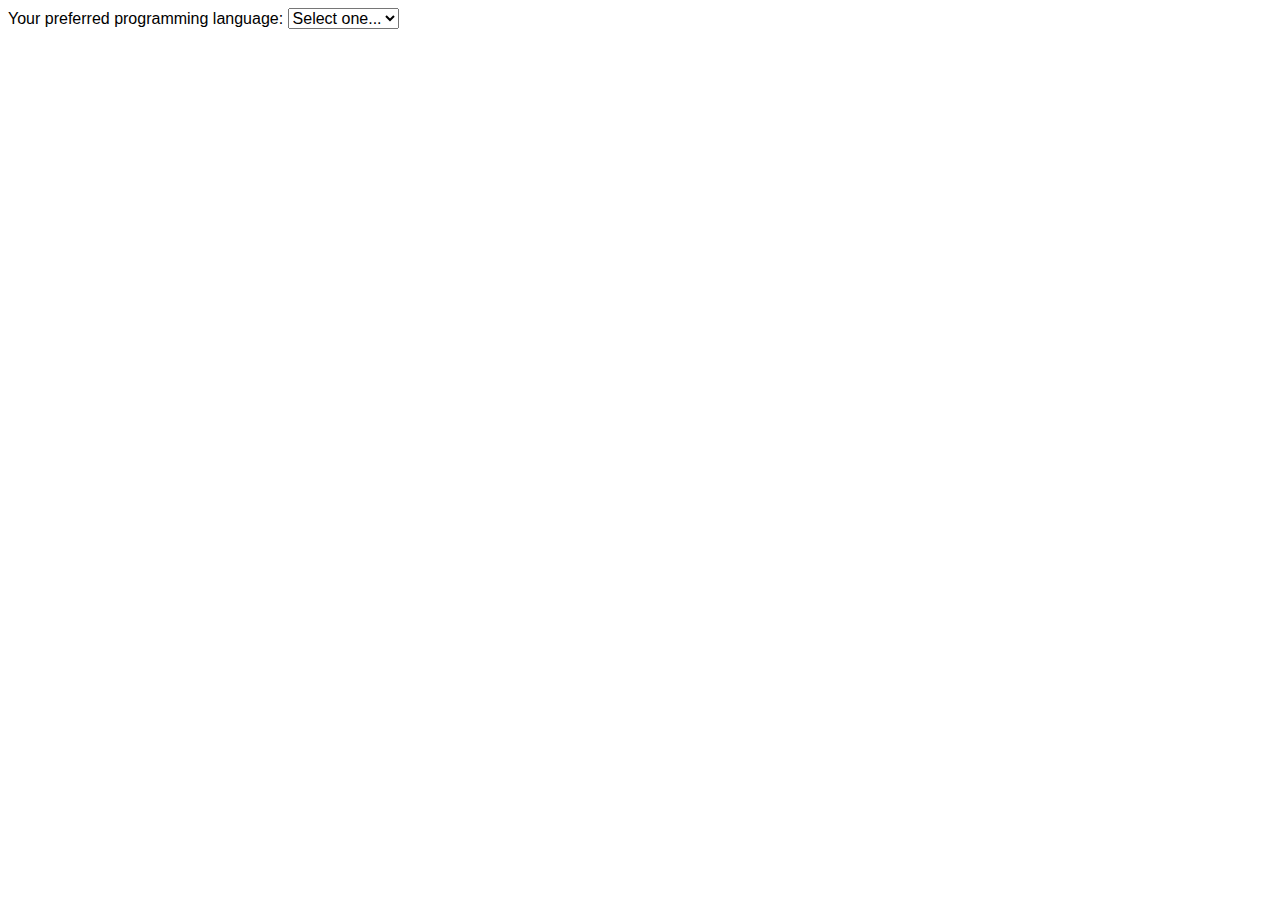
<file: view/autocomplete/index.html>
<!doctype html>
<html lang="en">
<head>
  <meta charset="utf-8">
  <meta name="viewport" content="width=device-width, initial-scale=1">
  <title>Autocomplete - Combobox - jQuery UI</title>
  <link rel="stylesheet" href="../../css/jquery-ui.css">
  <style>
  .custom-combobox {
    position: relative;
    display: inline-block;
  }
  .custom-combobox-toggle {
    position: absolute;
    top: 0;
    bottom: 0;
    margin-left: -1px;
    padding: 0;
  }
  .custom-combobox-input {
    margin: 0;
    padding: 5px 10px;
  }
  </style>
  <script src="../../js/jquery.js"></script>
  <script src="../../js/jquery-ui.js"></script>
</head>
<body>
 
<div class="ui-widget">
  <label>Your preferred programming language: </label>
  <select id="comboboxaaa">
    <option value="">Select one...</option>
    <option value="1">ActionScript</option>
    <option value="2">AppleScript</option>
    <option value="3">Asp</option>
    <option value="BASIC">BASIC</option>
    <option value="C">C</option>
    <option value="C++">C++</option>
    <option value="Clojure">Clojure</option>
    <option value="COBOL">COBOL</option>
    <option value="ColdFusion">ColdFusion</option>
    <option value="Erlang">Erlang</option>
    <option value="Fortran">Fortran</option>
    <option value="Groovy">Groovy</option>
    <option value="Haskell">Haskell</option>
    <option value="Java">Java</option>
    <option value="JavaScript">JavaScript</option>
    <option value="Lisp">Lisp</option>
    <option value="Perl">Perl</option>
    <option value="PHP">PHP</option>
    <option value="Python">Python</option>
    <option value="Ruby">Ruby</option>
    <option value="Scala">Scala</option>
    <option value="Scheme">Scheme</option>
  </select>
</div>
 
  <script>
  $( function() {
    $.widget( "custom.combobox", {
      _create: function() {
        this.wrapper = $( "<span>" )
          .addClass( "custom-combobox" )
          .insertAfter( this.element );
 
        this.element.hide();
        this._createAutocomplete();
        this._createShowAllButton();
      },
 
      _createAutocomplete: function() {
        var selected = this.element.children( ":selected" ),
          value = selected.val() ? selected.text() : "";
 
        this.input = $( "<input>" )
          .appendTo( this.wrapper )
          .val( value )
          .attr( "title", "" )
          .addClass( "custom-combobox-input ui-widget ui-widget-content ui-state-default ui-corner-left" )
          .autocomplete({
            delay: 0,
            minLength: 0,
            source: $.proxy( this, "_source" )
            //source: [ "c++", "java", "php", "coldfusion", "javascript", "asp", "ruby" ]
          })
          .tooltip({
            classes: {
              "ui-tooltip": "ui-state-highlight"
            }
          });
 
        this._on( this.input, {
          autocompleteselect: function( event, ui ) {
            ui.item.option.selected = true;
            this._trigger( "select", event, {
              item: ui.item.option
            });
          },
 
          autocompletechange: "_removeIfInvalid"
        });
      },
 
      _createShowAllButton: function() {
        var input = this.input,
          wasOpen = false;
 
        $( "<a>" )
          .attr( "tabIndex", -1 )
          .attr( "title", "Show All Items" )
          .tooltip()
          .appendTo( this.wrapper )
          .button({
            icons: {
              primary: "ui-icon-triangle-1-s"
            },
            text: false
          })
          .removeClass( "ui-corner-all" )
          .addClass( "custom-combobox-toggle ui-corner-right" )
          .on( "mousedown", function() {
            wasOpen = input.autocomplete( "widget" ).is( ":visible" );
          })
          .on( "click", function() {
            input.trigger( "focus" );
 
            // Close if already visible
            if ( wasOpen ) {
              return;
            }
 
            // Pass empty string as value to search for, displaying all results
            input.autocomplete( "search", "" );
          });
      },
 
      _source: function( request, response ) {
        var matcher = new RegExp( $.ui.autocomplete.escapeRegex(request.term), "i" );
        response( this.element.children( "option" ).map(function() {
          var text = $( this ).text();
          var value = $( this ).val();
          if ( this.value && ( !request.term || matcher.test(text) ) )
            return {
              label: text,
              value: value,
              option: this
            };
        }) );
      },
 
      _removeIfInvalid: function( event, ui ) {
 
        // Selected an item, nothing to do
        if ( ui.item ) {
          return;
        }
 
        // Search for a match (case-insensitive)
        var value = this.input.val(),
          valueLowerCase = value.toLowerCase(),
          valid = false;
        this.element.children( "option" ).each(function() {
          if ( $( this ).text().toLowerCase() === valueLowerCase ) {
            this.selected = valid = true;
            return false;
          }
        });
 
        // Found a match, nothing to do
        if ( valid ) {
          return;
        }
 
        // Remove invalid value
        this.input
          .val( "" )
          .attr( "title", value + " didn't match any item" )
          .tooltip( "open" );
        this.element.val( "" );
        this._delay(function() {
          this.input.tooltip( "close" ).attr( "title", "" );
        }, 2500 );
        this.input.autocomplete( "instance" ).term = "";
      },
 
      _destroy: function() {
        this.wrapper.remove();
        this.element.show();
      }
    });
 
    $( "#comboboxaaa" ).comboboxbbb();
  } );
  </script>
 
</body>
</html>
</file>
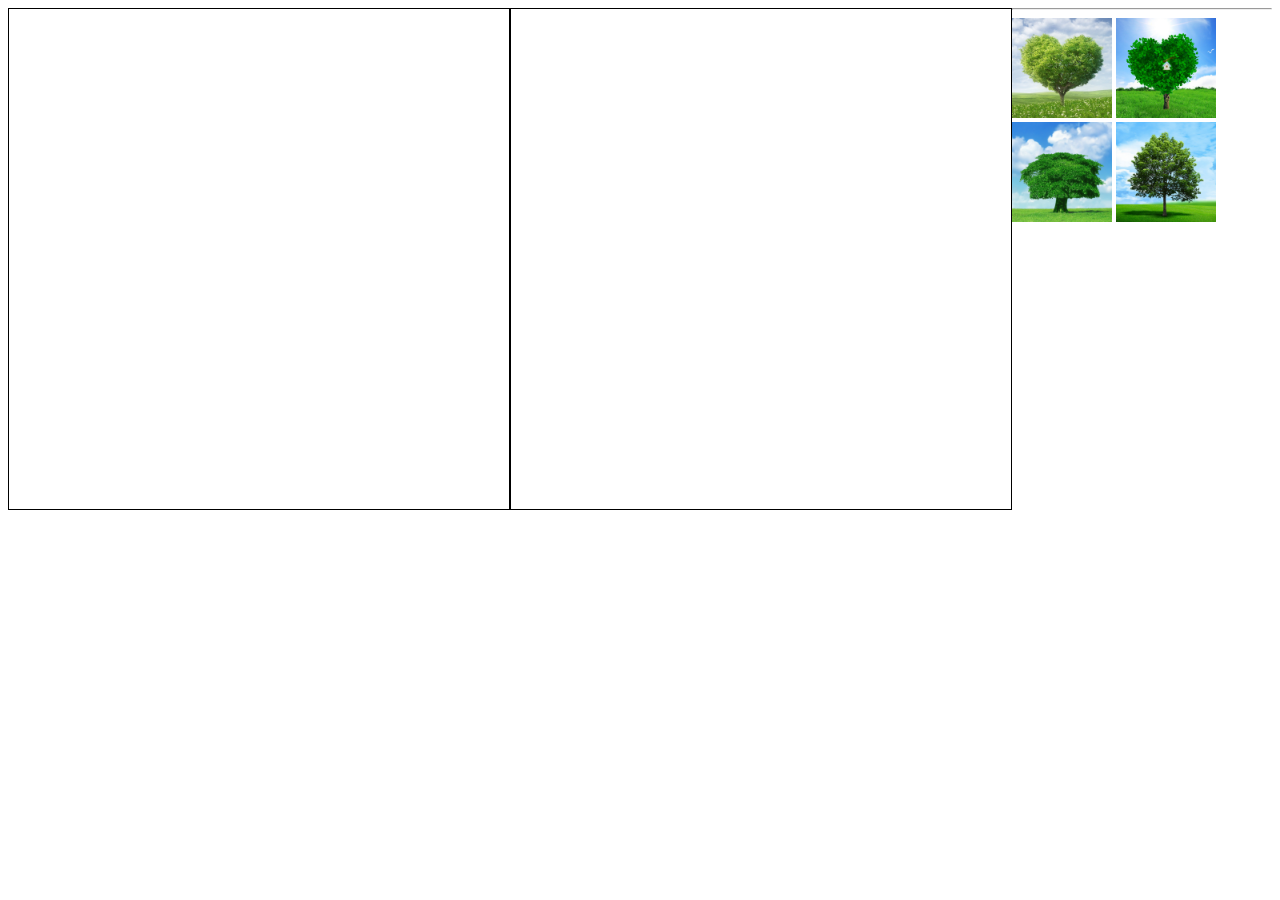
<file: view/drag/index.html>
<!DOCTYPE html>
<html>
<head>
<meta charset="UTF-8">
<title>图片拖放</title>
<link rel="stylesheet" href="../../css/drag/drag.css">
<script type="text/javascript" src="../../js/drag/drag.js"></script>
</head>
<body>
	<div>
		<div class="boxDiv" id="box1"></div>
		<div class="boxDiv" id="box2"></div>
	</div>
	<hr>
	<img id="img1" src="../../imgs/drag/tree1.png">
	<img id="img2" src="../../imgs/drag/tree2.png">
	<img id="img3" src="../../imgs/drag/tree3.png">
	<img id="img4" src="../../imgs/drag/tree4.png">
	<span id="msg"></span>
</body>
</html>
</file>
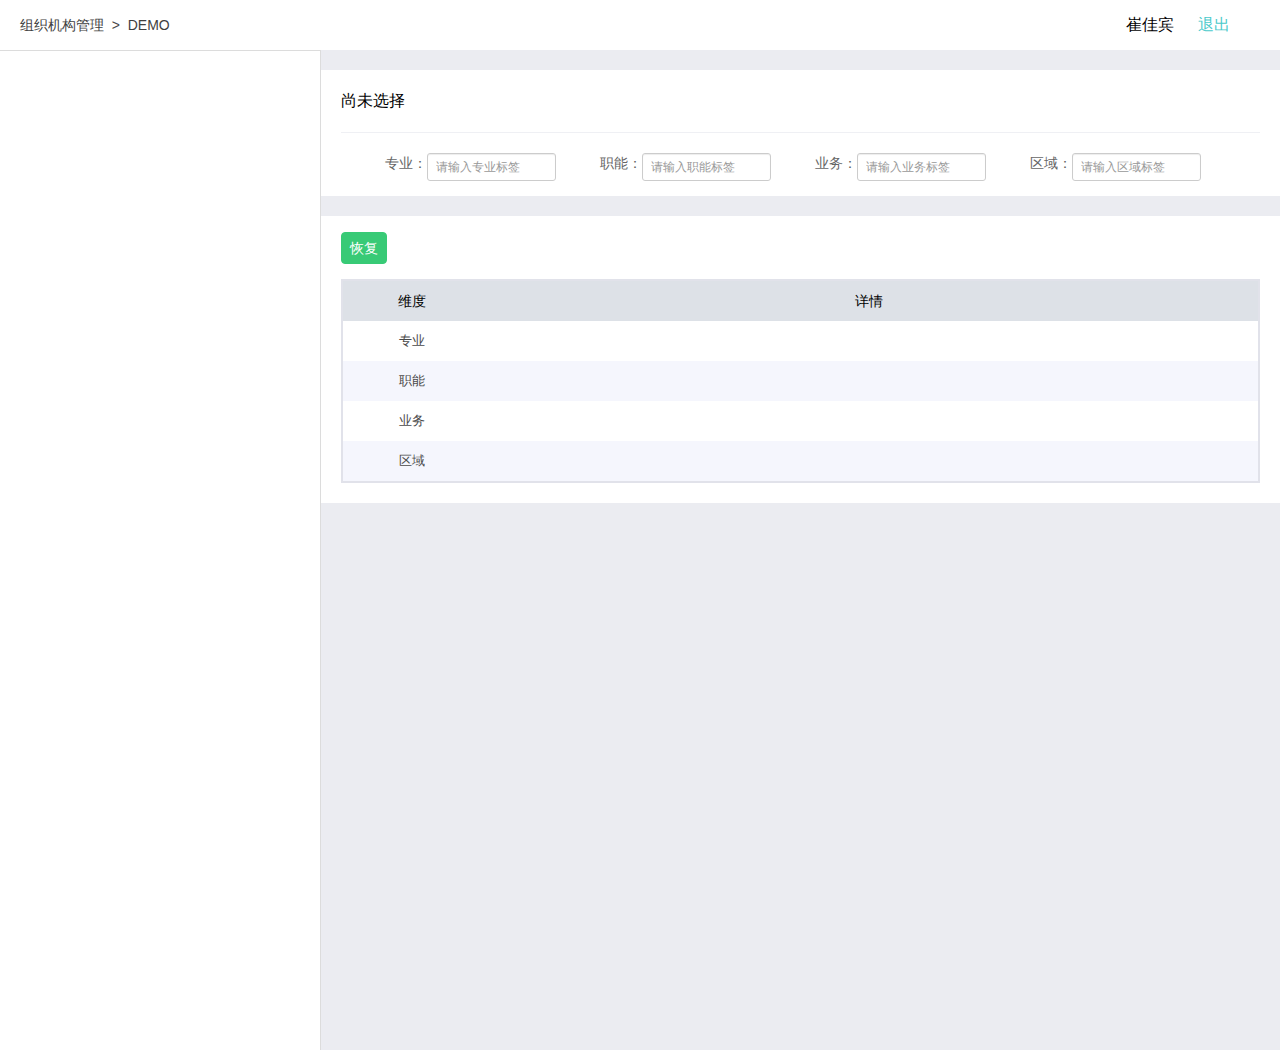
<file: view/odms/index.html>
<!DOCTYPE html>
<html lang="en">
<head>
<title>DEMO</title>
<meta charset="utf-8">
<meta name="viewport" content="width=device-width, initial-scale=1.0, maximum-scale=1.0">
<meta name="description" content="">
<meta name="author" content="Meicai">
<link href="../../css/odms/style.css" rel="stylesheet">
<link href="../../css/odms/index.css" rel="stylesheet">
<link href="../../css/odms/SimpleTree.css" rel="stylesheet">
<link href="../../css/odms/odms.css" rel="stylesheet">
<link href="../../css/odms/manage.css" rel="stylesheet">
<style>
.T-Odms-info tbody td {
	width: auto;
}

.T-PAuth-table tr {
	height: auto;
}

.T-PAuth-table .T-PAuth-owner {
	width: 15%;
}

.T-PAuth-table .T-PAuth-range {
	width: 85%;
}

.T-PAuth-table span {
	cursor: pointer;
}

.T-PAuth-table .T-PAuth-range span {
	float: left;
	line-height: 20px;
	margin-top: 5px;
	margin-left: 20px;
	padding-top: 5px;
	padding-bottom: 5px;
	padding-left: 15px;
	padding-right: 0;
	border-radius: 15px;
	color: #1ec3c8;
	font-weight: normal;
	vertical-align: baseline;
}

.T-PAuth-table span.selected {
    font-weight: bold;
    font-size: 15px;
}
</style>
</head>
<body class="sticky-header">
	<section>
		<div class="main-content">
			<!-- 面包屑 start -->
			<div class="T-pag">
				<p>
					<a id="nav1" href="#">组织机构管理</a>
					&nbsp;&gt;&nbsp;
					<a id="nav2" href="#">DEMO</a>
					<span>
						崔佳宾
						<a href="/odms/logout">退出</a>
					</span>
				</p>
			</div>
			<!-- 面包屑 end -->
			<!-- body wrapper start -->
			<div class="list">
				<div class="st_tree"></div>
			</div>
			<div class="wrapper">
				<div class="T-list-group">
					<div class="T-Odms-info">
						<h2 class="T-column">
							<span id="nodeName">尚未选择</span>
							<input class="form-control hidden T-Disable" id="nodeUpper" placeholder="上级节点编号" onfocus="this.select()">
							<input class="form-control hidden T-Disable" id="nodeCode" placeholder="节点编号" onfocus="this.select()">
						</h2>
						<table class="T-Info-table">
							<tbody>
								<tr>
									<td class="T-Info-date">
										<span class="T-Info-key">专业：</span>
										<input class="form-control T-Info-value" id="nodePro" placeholder="请输入专业标签" onfocus="this.select()">
									</td>
									<td class="T-Info-upper">
										<span class="T-Info-key">职能：</span>
										<input class="form-control T-Info-value" id="nodeEia" placeholder="请输入职能标签" onfocus="this.select()">
									</td>
									<td class="T-Info-type">
										<span class="T-Info-key">业务：</span>
										<input class="form-control T-Info-value" id="nodeBus" placeholder="请输入业务标签" onfocus="this.select()">
									</td>
									<td class="T-Info-ower">
										<span class="T-Info-key">区域：</span>
										<input class="form-control T-Info-value" id="nodeReg" placeholder="请输入区域标签" onfocus="this.select()">
									</td>
								</tr>
							</tbody>
						</table>
					</div>
					<!-- 管理权限 start -->
					<div class="T-Odms-list">
						<h2 class="T-column">
							<button type="button" class="btn btn-green" id="clearBtn" onfocus=this.blur()>恢复</button>
						</h2>
						<div class="T-Odms-table T-PAuth-table">
							<table>
								<thead>
									<tr>
										<td class="T-PAuth-owner">维度</td>
										<td class="T-PAuth-range">详情</td>
									</tr>
								</thead>
								<tbody>
									<tr>
										<td class="T-PAuth-owner">
											<span class="dimenBtn" id="proBtn">专业</span>
										</td>
										<td class="T-PAuth-range" id="proArea"></td>
									</tr>
									<tr>
										<td class="T-PAuth-owner">
											<span class="dimenBtn" id="eiaBtn">职能</span>
										</td>
										<td class="T-PAuth-range" id="eiaArea"></td>
									</tr>
									<tr>
										<td class="T-PAuth-owner">
											<span class="dimenBtn" id="busBtn">业务</span>
										</td>
										<td class="T-PAuth-range" id="busArea"></td>
									</tr>
									<tr>
										<td class="T-PAuth-owner">
											<span class="dimenBtn" id="regBtn">区域</span>
										</td>
										<td class="T-PAuth-range" id="regArea"></td>
									</tr>
								</tbody>
							</table>
						</div>
					</div>
					<!-- 管理权限 end -->
				</div>
			</div>
		</div>
	</section>
	<script src="../../js/odms/jquery-1.10.2.min.js"></script>
	<script src="../../js/odms/SimpleTree.js"></script>
	<script src="../../js/odms/demo.js"></script>
</body>
</html>
</file>
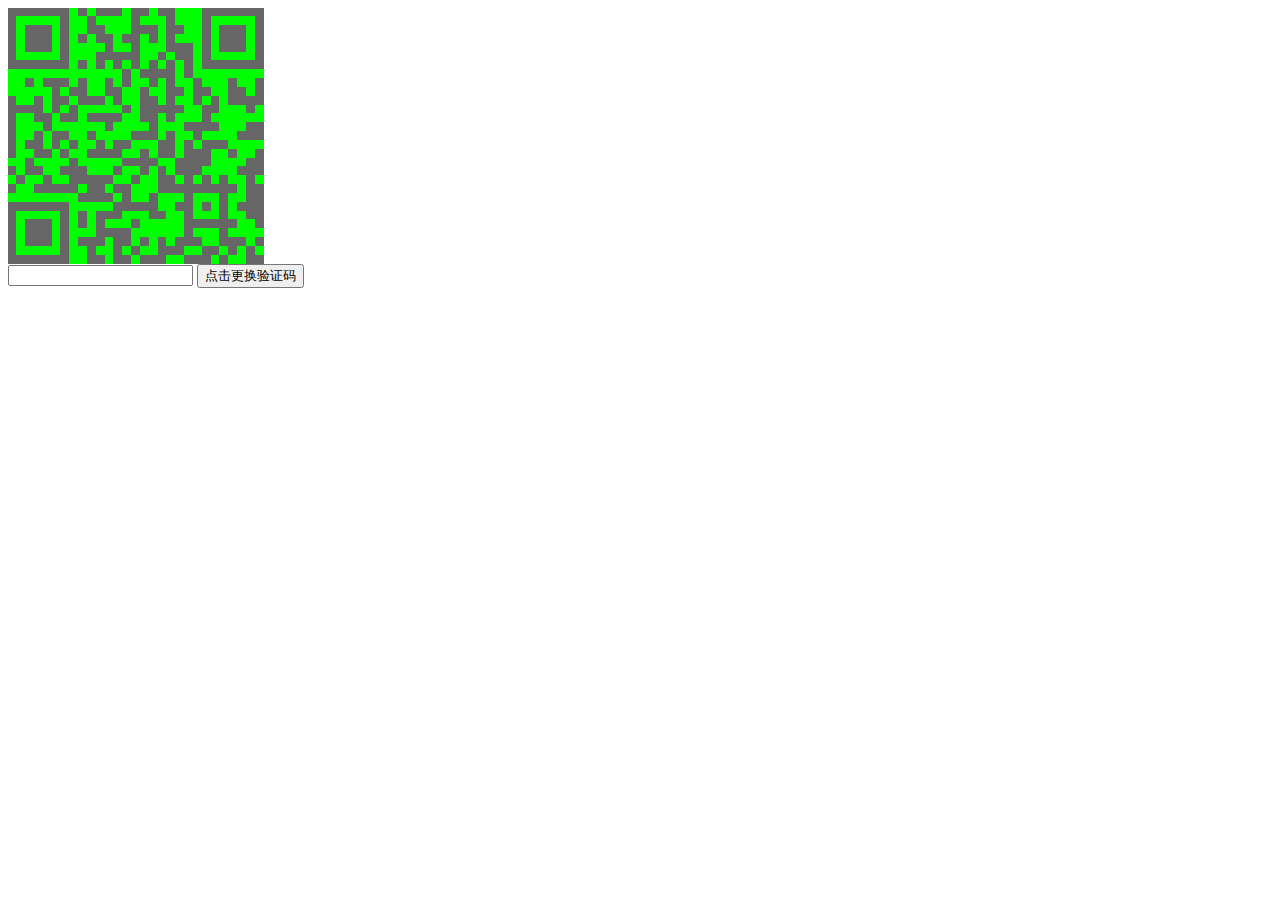
<file: view/QRCode/index.html>
<!DOCTYPE html>
<html>
<head>
    <title></title>
    <meta charset="utf-8"/>
    <script src="../../js/qr/qrcode.js"></script>
    <style>
        #qrcode{
            /*text-align: center;*/
            /*display: table-cell;*/
            /*width: 96px;*/
            /*height: 96px;*/
            /*vertical-align:middle;*/
            /*position: relative;*/
        }
    </style>
</head>
<body>
<div id="qrcode">
</div>

<input type="text" id="getval"/> <button id="send">点击更换验证码</button>
<script>
    window.onload =function(){
        var qrcode = new QRCode(document.getElementById("qrcode"), {
            width : 256, 
            height : 256,
            colorDark : "#666666",
            colorLight : "#00ff00"
        });
        qrcode.makeCode("http://www.baidu.com");
        document.getElementById("send").onclick =function(){
            qrcode.makeCode(document.getElementById("getval").value);
        }
    }


</script>
</body>
</html>
</file>
<file: css/drag/drag.css>
.boxDiv {
	float: left;
	width: 500px;
    height: 500px;
    border: 1px solid #000000;
}

img {
	width: 100px;
    height: 100px;
}
</file>
<file: css/odms/style.css>
/*------------------------------------------
Template Name: AdminEx Dashboard
Author: ThemeBucket
-------------------------------------------*/

/*@import url(http://fonts.googleapis.com/css?family=Open+Sans:400%2C300%2C300italic%2C400italic%2C600%2C600italic%2C700%2C700italic%2C800%2C800italic);*/
@import url('bootstrap.min.css');
@import url('bootstrap-reset.css');
@import url('jquery-ui.min.css');
@import url('../fonts/css/font-awesome.min.css');
@import url('custom-ico-fonts.css');

body {
  background:#52596c;
  font-family:'微软雅黑', 'Open Sans', sans-serif;
  line-height: 20px;
  overflow-x: hidden;
  font-size: 14px;
}

input, select, textarea {
  font-family: '微软雅黑', sans-serif;
  color: #767676;
}

a {
  color: #3f3f3f;
}

a:focus, a:active, a:hover {
  outline: none;
  -webkit-transition: all 0.3s;
  -moz-transition: all 0.3s;
  transition: all 0.3s;
  color: #fff;
  text-decoration: none;
}

h1, h2, h3, h4, h5 {
  font-family: '微软雅黑', sans-serif;
}

.mtop10 {
  margin-top: 10px;
}

hr {
  border-color: #ddd;
}

/*-------------------------------
            LOGIN STYLES
-------------------------------*/

.login-body {
  background: #65cea7 url("../images/login-bg.jpg") no-repeat fixed;
  background-size: cover;
  width: 100%;
  height: 100%;
}

.form-signin {
  max-width: 330px;
  margin: 100px auto;
  background: #fff;
  border-radius: 5px;
  -webkit-border-radius: 5px;
}

.form-signin .form-signin-heading {
  margin: 0;
  padding: 25px 15px;
  text-align: center;
  color: #fff;
  position: relative;
}

.sign-title {
  font-size: 24px;
  color: #fff;
  position: absolute;
  top: -60px;
  left: 0;
  text-align: center;
  width: 100%;
  text-transform: uppercase;
}

.form-signin .checkbox {
  margin-bottom: 14px;
  font-size: 13px;
}

.form-signin .checkbox {
  font-weight: normal;
  color: #fff;
  font-weight: normal;
  font-family: 'Open Sans', sans-serif;
  position: absolute;
  bottom: -50px;
  width: 100%;
  left: 0;
}

.form-signin .checkbox a, .form-signin .checkbox a:hover {
  color: #fff;
}

.form-signin .form-control {
  position: relative;
  font-size: 16px;
  height: auto;
  padding: 10px;
  -webkit-box-sizing: border-box;
  -moz-box-sizing: border-box;
  box-sizing: border-box;
}

.form-signin .form-control:focus {
  z-index: 2;
}

.form-signin input[type="text"], .form-signin input[type="password"] {
  margin-bottom: 15px;
  border-radius: 5px;
  -webkit-border-radius: 5px;
  border: 1px solid #eaeaec;
  background: #eaeaec;
  box-shadow: none;
  font-size: 12px;
}

.form-signin .btn-login {
  background: #6bc5a4;
  color: #fff;
  text-transform: uppercase;
  font-weight: normal;
  font-family: 'Open Sans', sans-serif;
  margin: 20px 0 5px;
  padding: 5px;
  -webkit-transition: all 0.3s;
  -moz-transition: all 0.3s;
  transition: all 0.3s;
  font-size: 30px;
}

.form-signin .btn-login:hover {
  background: #688ac2;
  -webkit-transition: all 0.3s;
  -moz-transition: all 0.3s;
  transition: all 0.3s;
}

.form-signin p {
  text-align: left;
  color: #b6b6b6;
  font-size: 16px;
  font-weight: normal;
}

.form-signin a, .form-signin a:hover {
  color: #6bc5a4;
}

.form-signin a:hover {
  text-decoration: underline;
}

.login-wrap {
  padding: 20px;
  position: relative;
}

.registration {
  color: #c7c7c7;
  text-align: center;
  margin-top: 15px;
}

/*---------------------------------
            LEFT SIDE
----------------------------------*/

.left-side {
  width: 240px;
  position: absolute;
  top: 0;
  left: 0;
}

.sticky-left-side {
  position: fixed;
  height: 100%;
  overflow-y: auto;
  z-index: 100;
}

.sticky-left-side .custom-nav {
  margin-top: 50px;
}

.left-side-collapsed .sticky-left-side {
  overflow-y: visible;
}

.logo {
  padding-top: 5px;
  height: 50px;
}
.logo img{
  width: 55px;
  vertical-align: middle;
}
.logo a {
  font-size: 20px;
  color: #fff;
  margin: 0 0 0 15px;
  text-decoration: none;
  display: inline-block;
  line-height: 40px;
  vertical-align: middle;
}

.logo-icon {
  display: none;
}

.left-side-collapsed .logo-icon {
  height: 45px;
  margin-top: -48px;
  display: block !important;
}

.left-side-inner {
  padding: 0px;
  margin-bottom: 50px;
}

.left-side .searchform {
  display: none;
}

.left-side .searchform::after {
  content: '';
  display: block;
  clear: both;
}

.left-side .searchform input {
  padding: 10px;
  width: 90%;
  margin: 0 0 20px 12px;
  -moz-border-radius: 2px;
  -webkit-border-radius: 2px;
  border-radius: 2px;
  border: none;
}

.left-side .logged-user {
  padding: 0 0 15px 12px;
  margin: 0 0 15px 0;
  border-bottom: 1px solid rgba(255, 255, 255, 0.1);
  display: none;
}

.left-side .logged-user .media-object {
  width: 45px;
  -moz-border-radius: 3px;
  -webkit-border-radius: 3px;
  border-radius: 3px;
  float: left;
}

.left-side .logged-user .media-body {
  margin-left: 60px;
  color: #d7d7d7;
}

.left-side .logged-user .media-body h4 {
  font-size: 15px;
  margin: 5px 0 0 0;
}

.left-side .logged-user .media-body h4 a {
  color: #fff;
}

.left-side .logged-user .media-body span {
  font-style: italic;
  font-size: 11px;
  opacity: 0.5;
}

.custom-nav {
  margin-bottom: 10px;
}

.custom-nav > li > a {
  color: #fff;
  padding: 0px 35px;
  border-radius: 0;
  -webkit-border-radius: 0;
}

.custom-nav > li > a:hover,
.custom-nav > li > a:active {
  background-color: #2A323E;
  color: #4ACACB;
  border-radius: 0;
  -webkit-border-radius: 0;
}

.custom-nav > li.menu-list > a:hover {
  background-color:#454c5b;
  color: #fff;
}

.custom-nav > li.nav-active > a {
  color: #FFF;

}


.custom-nav > li.acitve a {
  background-color: #454c5b 14px 15px;
 
}

.custom-nav > .mr-icon1 a{
  background: url(../images/icons.png) no-repeat 15px 15px;
  background-size:13px ;
  width: 100%;
  height: 40px;
}

.custom-nav > .ls-icon1 a {
  background: url(../images/icons.png) no-repeat  15px 17px;
  background-size:13px ;
}




.custom-nav > .mr-icon2 a,.custom-nav > .ls-icon2 a{
   background: url(../images/icons.png) no-repeat  15px -106px;
  background-size:13px ;
}





.custom-nav > li .acitvebg a:hover {
  background: url(../images/manage-active.jpg) no-repeat 14px 15px; 
  background-size:13px 14px;

}


.nav-stacked>li {
    font-size: 14px;
}

.custom-nav > li.acitve,.custom-nav > li.acitve a:hover {
  background-color: #454c5b;
  color: #4ed888;
}


.custom-nav > li.acitve a{
  color: #4ed888;
}


.custom-nav > li.nav-active > ul{
  display: block;
}


.custom-nav > li.active > a,
.custom-nav > li.active > a:hover,
.custom-nav > li.active > a:focus {
  background-color: #353f4f;
  color: #65cea7;
}

.custom-nav > li.menu-list.active > a {
  background-image: url(../images/plus.png);
}

.custom-nav > li.nav-active.active > a {
  background-image: url(../images/minus.png);
}

.custom-nav > li.nav-active.active > a:hover {
  background-image: url(../images/minus.png);
}

.custom-nav li .fa {
  font-size: 16px;
  vertical-align: middle;
  margin-right: 10px;
  width: 16px;
  text-align: center;
}

.custom-nav .sub-menu-list {
  list-style: none;
  display: none;
  margin: 0;
  padding: 0;
}

.custom-nav .sub-menu-list > li > a {
  color: #fff;
  font-size: 13px;
  display: block;
  padding: 0 5px 0 50px;
  -moz-transition: all 0.2s ease-out 0s;
  -webkit-transition: all 0.2s ease-out 0s;
  transition: all 0.2s ease-out 0s;
}

.custom-nav .sub-menu-list > li > a:hover,
.custom-nav .sub-menu-list > li > a:active,
.custom-nav .sub-menu-list > li > a:focus {
  text-decoration: none;
  background-color: #454c5b;
  color: #4ed888;
}

.custom-nav .sub-menu-list > li .fa {
  font-size: 12px;
  opacity: 0.5;
  margin-right: 5px;
  text-align: left;
  width: auto;
  vertical-align: baseline;
}

.custom-nav .sub-menu-list > li.active > a {
  color: #4ACACB;;
}

.custom-nav .sub-menu-list ul {
  margin-left: 12px;
  border: 0;
}

.custom-nav .menu-list.active ul {
  display: block;
}

/*------------------------------------------
            LEFT SIDE COLLAPSE
-------------------------------------------*/

.left-side-collapsed .logo {
  display: none;
}

.left-side-collapsed .header-section {
  margin-left: 0px;
}

.left-side-collapsed .left-side {
  width: 52px;
  top: 52px;
}

.left-side-collapsed .left-side-inner {
  padding: 0;
}

h5.left-nav-title {
  margin-left: 10px;
  color: #fff;
}

.left-side-collapsed .custom-nav {
  margin: 2px 0 20px 0;
}

.left-side-collapsed .custom-nav li a {
  text-align: center;
  padding: 10px;
  position: relative;
}

.left-side-collapsed .custom-nav > li.menu-list > a {
  background-image: none;
}

.left-side-collapsed .custom-nav li a span {
  position: absolute;
  background: #65CEA7;
  padding: 10px;
  left: 52px;
  top: 0;
  min-width: 173px;
  text-align: left;
  z-index: 100;
  display: none;
}

.left-side-collapsed .custom-nav li a span:after {
  right: 100%;
  top: 50%;
  border: solid transparent;
  content: " ";
  height: 0;
  width: 0;
  position: absolute;
  pointer-events: none;
  border-color: rgba(0, 0, 0, 0);
  border-right-color: #65CEA7;
  border-width: 6px;
  margin-top: -6px;
}

.left-side-collapsed .custom-nav li.active a span {
  -moz-border-radius: 0;
  -webkit-border-radius: 0;
  border-radius: 0;
}

.left-side-collapsed .custom-nav ul,
.left-side-collapsed .custom-nav .menu-list.nav-active ul {
  display: none;
}

.left-side-collapsed .custom-nav .menu-list.nav-hover ul {
  display: block;
}

.left-side-collapsed .custom-nav > li.nav-hover > a,
.left-side-collapsed .custom-nav > li.nav-hover.active > a {
  background: #fff;
  color: #424F63;
}

.left-side-collapsed .custom-nav li.nav-hover a span {
  display: block;
  color: #fff;
}

.left-side-collapsed .custom-nav li.nav-hover.active a span {
  background: #65CEA7;
  color: #fff;
}

.left-side-collapsed .custom-nav li.nav-hover ul {
  display: block;
  position: absolute;
  top: 40px;
  left: 53px;
  margin: 0;
  min-width: 172px;
  background: #353F4F;
  z-index: 100;
  -moz-border-radius: 0 0 2px 0;
  -webkit-border-radius: 0 0 2px 0;
  border-radius: 0 0 2px 0;
}

.left-side-collapsed .custom-nav ul a {
  text-align: left;
  padding: 6px 10px;
  padding-left: 10px;
}

.left-side-collapsed .custom-nav ul a:hover {
  background: #2A323F;
}

.left-side-collapsed .custom-nav li a i {
  margin-right: 0;
}

.left-side-collapsed .main-content {
  margin-left: 52px;
}


.left-side-collapsed .left-side{
  overflow: visible !important;
}

/*----------------------------
        HEADER SECTION
-----------------------------*/

.header-section {
  background: #fff;
  border-bottom: 1px solid #eff0f4;
}

.header-section::after {
  clear: both;
  display: block;
  content: '';
}

.toggle-btn {
  width: 52px;
  height: 50px;
  font-size: 20px;
  padding: 15px;
  cursor: pointer;
  float: left;
  color: #212121;
  border-right: 1px solid #e7e7e7;
  -moz-transition: all 0.2s ease-out 0s;
  -webkit-transition: all 0.2s ease-out 0s;
  transition: all 0.2s ease-out 0s;
}

.toggle-btn:hover {
  background: #65CEA7;
  color: #fff;
  border-right-color: #65CEA7;
}

.searchform input {
  box-shadow: none;
  float: left;
  font-size: 14px;
  height: 35px;
  margin: 7px 0 0 10px;
  padding: 10px;
  width: 220px;
}

.searchform input:focus {
  -moz-box-shadow: none;
  -webkit-box-shadow: none;
  box-shadow: none;
  border-color: #ddd;
}

.menu-right {
  float: right;
  margin-right: 15px;
}

.notification-menu {
  list-style: none;
}

.notification-menu > li {
  display: inline-block;
  float: left;
  position: relative;
}

.notification-menu > li > a > i {
  margin-top: 6px;
}

.notification-menu .dropdown-toggle {
  padding: 12px 10px;
  border-color: #fff;
  background: #fff;
  -moz-border-radius: 0;
  -webkit-border-radius: 0;
  border-radius: 0;
  border: none;
}

.notification-menu .dropdown-toggle:hover,
.notification-menu .dropdown-toggle:focus,
.notification-menu .dropdown-toggle:active,
.notification-menu .dropdown-toggle.active,
.notification-menu .open .dropdown-toggle.dropdown-toggle {
  background: #424f63;
  color: #65cea7;
  -moz-box-shadow: none;
  -webkit-box-shadow: none;
  box-shadow: none;
}

.notification-menu .dropdown-toggle img {
  vertical-align: middle;
  margin-right: 5px;
  width: 26px;
  -moz-border-radius: 2px;
  -webkit-border-radius: 2px;
  border-radius: 2px;
}

.notification-menu .dropdown-toggle .caret {
  margin-left: 5px;
}

.notification-menu .dropdown-menu {
  border: 0;
  margin-top: 0px;
  -moz-border-radius: 2px 0 2px 2px;
  -webkit-border-radius: 2px 0 2px 2px;
  border-radius: 2px 0 2px 2px;
  -moz-box-shadow: none;
  -webkit-box-shadow: none;
  box-shadow: none;
  padding: 5px;
}

.notification-menu .dropdown-menu:after {
  border-bottom: 6px solid #65cea7;
  border-left: 6px solid transparent;
  border-right: 6px solid transparent;
  content: "";
  display: inline-block;
  right: 10px;
  position: absolute;
  top: -6px;
}

.notification-menu .dropdown-menu li {
  display: block;
  margin: 0;
  float: none;
  background: none;
  padding: 15px;
}

.notification-menu .dropdown-menu-usermenu li {
  padding: 0;
}

.notification-menu .dropdown-menu li a {
  color: #fff;
  font-size: 13px;
  padding: 7px 10px;
  -moz-border-radius: 2px;
  -webkit-border-radius: 2px;
  border-radius: 2px;
  -moz-transition: all 0.2s ease-out 0s;
  -webkit-transition: all 0.2s ease-out 0s;
  transition: all 0.2s ease-out 0s;
}

.notification-menu .dropdown-menu li a:hover {
  background: #2a323f;
  color: #fff;
}

.notification-menu .dropdown-menu li i {
  font-size: 11px;
  margin-right: 5px;
}

.notification-menu .dropdown-menu-head {
  padding: 0;
  min-width: 300px;
}

.notification-menu .info-number {
  padding: 12px 15px;
  height: 50px;
  font-size: 16px;
  background: #fff;
  color: #333;
  border-color: #fff;
  -moz-transition: all 0.2s ease-out 0s;
  -webkit-transition: all 0.2s ease-out 0s;
  transition: all 0.2s ease-out 0s;
}

.notification-menu .dropdown-menu-usermenu {
  background: #65cea7;
  min-width: 200px;
}

.notification-menu .dropdown-menu-head ul {
  border: 1px solid #ddd;
  border-top: 0;
  padding: 0;
}

.notification-menu .dropdown-menu-head li a {
  color: #333;
  padding: 0;
  opacity: 1;
}

.notification-menu .dropdown-menu-head li a:hover {
  background: none;
  color: #65cea7 !important;
  text-decoration: none;
}

.notification-menu .btn-group {
  margin-bottom: 0;
}

.dropdown-list li {
  padding: 15px;
  overflow: hidden;
  border-bottom: 1px solid #eee;
}

.dropdown-list li:last-child {
  border-bottom: 0;
}

.dropdown-list .thumb {
  width: 36px;
  float: left;
}

.dropdown-list .thumb img {
  width: 100%;
  display: block;
  vertical-align: middle;
}

.dropdown-list .desc {
  margin-left: 45px;
  display: block;
}

.dropdown-list .desc h5 {
  font-size: 13px;
  margin-top: 7px;
}

.dropdown-list li:last-child {
  padding: 10px 15px;
}

.dropdown-list li .badge {
  float: right;
}

.user-list {
  width: 300px;
}

.user-list .progress {
  margin-bottom: 0;
}


.normal-list li a .label i {
  margin-right: 0;
}

.normal-list li a span.label {
  float: left;
  margin-right: 10px;
  padding: 5px;
  width: 20px;
}

.normal-list li a:hover {
  color: #65CEA7 !important;
  text-decoration: none;
}

.normal-list li .name {
  font-size: 13px;
  font-family: 'Arial',Helvetica, sans-serif;
  line-height: 21px;
}

.normal-list li .msg {
  font-size: 12px;
  line-height: normal;
  color: #999;
  display: block;
}

.info-number .badge {
  background: #FF6C60;
  border-radius: 2px;
  -webkit-border-radius: 2px;
  font-size: 10px;
  font-weight: normal;
  line-height: 13px;
  padding: 2px 5px;
  position: absolute;
  right: 4px;
  top: 10px;
}

/* ------------------------------
        STICKY HEADER
---------------------------------*/

.sticky-header .logo {
  position: fixed;
  top: 0;
  left: 0;
  width: 240px;
  z-index: 100;
 background:#2dcb73;
  text-align: center;
}

.sticky-header .left-side {
  /*top: 50px;*/
}

.sticky-header .header-section {
  position: fixed;
  top: 0;
  left: 240px;
  width: 100%;
  z-index: 100;
}

.sticky-header .main-content {
  /*padding-top: 50px;*/
}

.sticky-header .menu-right {
  margin-right: 255px;
}

.sticky-header.left-side-collapsed .header-section {
  left: 52px;
}

.sticky-header.left-side-collapsed .menu-right {
  margin-right: 67px;
}

/* -----------------------
        DROPDOWN
--------------------------*/

.dropdown-menu-head {
  background: #fff
}

.dropdown-menu-head .title {
  background: #65cea7;
  color: #fff;
  padding: 15px;
  text-transform: uppercase;
  font-size: 12px;
  margin: 0;
}

/*-----------------------------
        MAIN CONTENT
------------------------------*/

.main-content {
  background: #ebecf1;
  min-height: 1000px;
  overflow: hidden;
  background-color: #fff;
}
.breadcrumb-warp{
  margin: 7px 0 0 0;
}
.breadcrumb-warp .breadcrumb{
  background-color: #fff;
  margin-bottom: 0;
}
.breadcrumb-warp hr{
  margin: 0;
  margin-top: 7px;
}
.page-heading {
  padding: 15px;
  position: relative;
}

.page-heading h3 {
  color: #49586e;
  font-size: 25px;
  font-weight: normal;
  margin: 10px 0;
}

.page-heading .breadcrumb {
  padding: 0;
  margin: 0;
  background: none;
}

.page-heading .breadcrumb a {
  color: #999999;
}

.page-heading .breadcrumb li.active {
  color: #65CEA7;
}

.wrapper::after {
  clear: both;
  display: block;
  content: '';
  margin-bottom: 30px;
}

/*-------------------------
        BOXED VIEW
-------------------------*/

.boxed-view {
  background: #b6b7ba;
}

.boxed-view .container {
  position: relative;
  background: #424f63;
  padding: 0;
}

/*-----------------------------------
    HORIZONTAL PAGE VIEW
-------------------------------------*/

.horizontal-menu-page {
  background: #EFF0F4;
}

.horizontal-menu-page .navbar {
  margin-bottom: 0;
}

.horizontal-menu-page .navbar-brand {
  padding: 5px 15px;
  min-height: 50px;
}

.horizontal-menu-page .navbar-default {
  background: #424F63;
  border: none;
  border-radius: 0;
}

.horizontal-menu-page .navbar-default .navbar-nav > .active > a,
.horizontal-menu-page .navbar-default .navbar-nav > .active > a:hover,
.horizontal-menu-page .navbar-default .navbar-nav > .active > a:focus,
.horizontal-menu-page .navbar-default .navbar-nav > .open > a,
.horizontal-menu-page .navbar-default .navbar-nav > .open > a:hover,
.horizontal-menu-page .navbar-default .navbar-nav > .open > a:focus,
.horizontal-menu-page .navbar-default .navbar-nav > li > a:hover,
.horizontal-menu-page .navbar-default .navbar-nav > li > a:focus {
  background-color: #353F4F;
  color: #FFFFFF;
}

.horizontal-menu-page .navbar-default .navbar-nav > li > a {
  color: #FFFFFF;
  font-size: 13px;
}

.horizontal-menu-page .form-control {
  box-shadow: none;
  float: left;
}

.horizontal-menu-page .dropdown-menu {
  background-color: #353F4F;
  color: #fff;
  box-shadow: none;
  border: none;
}

.horizontal-menu-page .dropdown-menu > li > a {
  color: #fff;
  padding: 10px 20px;
  font-size: 12px;
}

.horizontal-menu-page .dropdown-menu > li > a:hover,
.horizontal-menu-page .dropdown-menu > li > a:focus,
.horizontal-menu-page .navbar-default .navbar-nav .open .dropdown-menu > li > a:hover {
  background-color: #2A323F;
  color: #65CEA7;
  text-decoration: none;
}

.horizontal-menu-page .navbar-default .navbar-nav .open .dropdown-menu > li > a {
  color: #fff;
}

.horizontal-menu-page .navbar-default .navbar-toggle {
  border-color: #2A323F;
}

.horizontal-menu-page .navbar-default .navbar-toggle .icon-bar {
  background-color: #2A323F;
}

.horizontal-menu-page .navbar-default .navbar-toggle:hover,
.horizontal-menu-page .navbar-default .navbar-toggle:focus {
  background-color: #FFFFFF;
  border-color: #FFFFFF !important;
}

.horizontal-menu-page .navbar-default .navbar-collapse,
.horizontal-menu-page .navbar-default .navbar-form {
  border-color: #2A323F;
}

.horizontal-menu-page .dropdown-toggle img {
  border-radius: 2px;
  -webkit-border-radius: 2px;
  margin-right: 5px;
  vertical-align: middle;
  width: 18px;
}

/*-------------------
        TOOLS
--------------------*/

.tools {
  margin: -7px -5px;
}

.tools a {
  background: #E3E4E8;
  border-radius: 3px;
  -webkit-border-radius: 3px;
  color: #858582;
  float: left;
  margin-left: 3px;
  padding: 10px;
  text-decoration: none;
}

.tools a:hover {
  background: #65cea7;
  color: #fff;
}

/*--------------------------------
      FOOTER CONTENT STYLES
---------------------------------*/

footer {
  background: #fff;
  padding: 15px;
  color: #7A7676;
  font-size: 12px;
  position: static;
  bottom: 0;
  width: 100%;
  border-top: 1px solid #eff0f4;
}

footer.sticky-footer {
  position: fixed;
  bottom: 0;
  width: 100%;
  z-index: 99;
}

.container footer {
  width: 79.5%;
  position: absolute;
  bottom: 0;
}



/*-----------------------------------
     HEADER STATISTICS STYLES
-------------------------------------*/

.state-info {
  position: absolute;
  right: 15px;
  top: 20px;
}

.state-info .panel {
  float: right;
  margin-left: 15px;
}

.state-info .panel .summary {
  float: left;
  margin-right: 20px;
}

.state-info .panel .summary span {
  color: #49586e;
  font-size: 13px;
  font-weight: normal;
  text-transform: uppercase;
}

.state-info .panel .summary h3 {
  font-size: 20px;
  font-weight: bold;
  line-height: 20px;
  margin: 0;
}

.state-info .panel .summary h3.green-txt {
  color: #65cea7;
}

.state-info .panel .summary h3.red-txt {
  color: #fc8675;
}

.chart-bar {
  float: right;
  margin-top: 5px;
}

/*-----------------------------------
    GENERAL STATISTICS STYLES
-------------------------------------*/

.state-overview {
  color: #fff;
}

.state-overview .panel {
  padding: 35px 20px;
}

.state-overview .purple {
  background: #6a8abe;
  box-shadow: 0 5px 0 #5f7cab;
}

.state-overview .red {
  background: #fc8675;
  box-shadow: 0 5px 0 #e27869;
}

.state-overview .blue {
  background: #5ab6df;
  box-shadow: 0 5px 0 #51a3c8;
}

.state-overview .green {
  background: #4acacb;
  box-shadow: 0 5px 0 #42b5b6;
}

.state-overview .symbol, .state-overview .state-value {
  display: inline-block;
}

.state-overview .symbol {
  width: 35%;
}

.state-overview .symbol i {
  font-size: 40px;
}

.state-overview .state-value {
  width: 62%;
}

.state-overview .state-value .value {
  font-size: 24px;
  font-weight: bold;
  margin-bottom: 5px;
}

.state-overview .state-value .title {
  font-size: 14px;
}

/*-----------------------------------
    MORE STATISTICS BOX
-------------------------------------*/

.panel.deep-purple-box {
  background: #49586e;
  box-shadow: 0 5px 0 #424f63;
  color: #fff;
}

ul.bar-legend {
  list-style-type: none;
  margin-top: 55px;
  padding-left: 0px;
}

ul.bar-legend li {
  display: block;
  margin-bottom: 10px;
}

ul.bar-legend li span {
  float: left;
  margin-right: 10px;
  width: 20px;
  height: 20px;
  border-radius: 3px;
  -webkit-border-radius: 3px;
}

ul.bar-legend li span.blue {
  background: #5ab6df;
}

ul.bar-legend li span.green {
  background: #4bcacc;
}

ul.bar-legend li span.purple {
  background: #6a8bbe;
}

ul.bar-legend li span.red {
  background: #fb8575;
}

/*-----------------------------------
    REVENUE STATES STYLES
-------------------------------------*/

.revenue-states h4 {
  font-size: 14px;
  font-weight: bold;
  text-transform: uppercase;
  color: #49586e;
}

.revenue-states .icheck .single-row {
  float: left;
  width: auto;
}

.revenue-states .icheck .checkbox {
  padding-left: 0;
  margin-top: 0;
}

.revenue-states .icheck .checkbox label {
  font-size: 12px;
}

ul.revenue-nav {
  list-style-type: none;
  float: right;
  margin-top: 20px;
  padding: 0;
}

ul.revenue-nav li {
  display: inline-block;
  margin-left: 5px;
}

ul.revenue-nav li a {
  background: #4a596f;
  color: #fff;
  padding: 5px 10px;
  text-decoration: none;
  border-radius: 3px;
  text-transform: uppercase;
  font-size: 12px;
}

ul.revenue-nav li a:hover, ul.revenue-nav li a:focus, ul.revenue-nav li.active a {
  background: #65cea7;
  color: #fff;
}

.revenue-chart {
  width: 100%;
  height: 300px;
  text-align: center;
  margin: 12px auto;
}

ul.revenue-short-info {
  list-style-type: none;
  padding: 0;
}

ul.revenue-short-info li {
  float: left;
  width: 25%;
}

ul.revenue-short-info li h1 {
  font-size: 18px;
  font-weight: lighter;
  margin-bottom: 0;
}

ul.revenue-short-info li p {
  font-size: 12px;
  color: #bdbdbd;

}

ul.revenue-short-info .red {
  color: #fb8575;
}

ul.revenue-short-info .blue {
  color: #3bcddd;
}

ul.revenue-short-info .green {
  color: #65cea7;
}

ul.revenue-short-info .purple {
  color: #7ea8e1;
}

/*-----------------------------------
    GOAL PROGRESS STYLES
-------------------------------------*/

ul.goal-progress {
  list-style-type: none;
  padding: 0;
}

ul.goal-progress li {
  display: inline-block;
  width: 100%;
  border-bottom: 1px dashed #dcdcdc;
  margin-bottom: 15px;
  padding-bottom: 15px;
}

ul.goal-progress li .prog-avatar {
  width: 40px;
  height: 40px;
  float: left;
  margin-right: 25px;
}

ul.goal-progress li .prog-avatar img {
  width: 100%;
  border-radius: 50%;
  -webkit-border-radius: 50%;
}

ul.goal-progress li .details {

}

ul.goal-progress li .title {
  margin-bottom: 10px;
}

ul.goal-progress li .title a {
  color: #6a8abe;
}

ul.goal-progress li .title a:hover {
  color: #65cea7;
}

ul.goal-progress li .progress {
  margin-bottom: 0px;
}

/*-----------------------------------
    PROSPECTIVE LEADS - CHARTS
-------------------------------------*/

.pros-title {
  font-size: 14px;
  color: #535351;
  text-transform: uppercase;
  font-weight: bold;
  margin: 0 0 20px 0;
}

.pros-title span {
  color: #dddddd;
}

ul.pros-chart {
  list-style-type: none;
  padding: 0;
  display: inline-block;
  width: 100%;
  margin-top: 15px;
}

ul.pros-chart li {
  float: left;
  margin-right: 14%;
}

ul.pros-chart li:last-child {
  margin-right: 0;
}

.p-chart-title {
  font-size: 12px;
  margin: 5px 0 0 0;
}

.v-title {
  font-size: 12px;
}

.v-value {
  font-size: 18px;
  color: #343434;
  margin-bottom: 5px;
}

.v-info {
  font-size: 12px;
  margin-top: 5px;
}

/*-------------------------------------------
        GREEN BOX [EASY PIE CHART] STYLES
-------------------------------------------*/

.green-box {
  background: none repeat scroll 0 0 #65cea7;
  box-shadow: 0 5px 0 #5bb996;
  color: #fff;
}

.knob {
  text-align: center;
}

.percent {
  color: rgba(255, 255, 255, 0.7);
  display: inline-block;
  font-size: 25px;
  z-index: 2;
  position: absolute;
  width: 90px;
  padding-top: 35px;
}

.percent .sm {
  font-size: 11px;
  display: block;
  padding-top: 32px;
}

.extra-pad {
  padding: 25px 15px;
}

/*------------------------------------
    BLUE BOX [TWITTER FEED] STYLES
-------------------------------------*/

.panel.blue-box {
  background: none repeat scroll 0 0 #5ab5de;
  box-shadow: 0 5px 0 #51a3c7;
  color: #fff;
}

.twt-info h3 {
  font-size: 16px;
  font-weight: bold;
  margin: 10px 0 30px 0;
  text-align: center;
}

.twt-info p {
  font-size: 18px;
  line-height: 25px;
  font-style: italic;
  margin: 0 0 20px 0;
  text-align: center;
}

.twt-info p a {
  color: #98fdf4;
}

.custom-trq-footer {
  background: none repeat scroll 0 0 #4eb6b7;
  box-shadow: 0 5px 0 #46a3a4;
  color: #fff;
  border-top: none;
}

ul.user-states {
  list-style-type: none;
  padding: 20px 0;
}

ul.user-states li {
  text-align: center;
  float: left;
  width: 33%;
  font-size: 18px;
}

.usr-info .thumb {
  width: 80px;
  height: 80px;
  border-radius: 50%;
  -webkit-border-radius: 50%;
}

.media.usr-info > .pull-left {
  margin-right: 20px;
  margin-top: 10px;
}

.usr-info h4 {
  color: #658585;
  margin-bottom: 0;

}

.usr-info .media-body span {
  color: #ea755c;
  font-size: 12px;
  margin-bottom: 20px;
  display: inline-block;
}

.usr-info .media-body p {
  color: #b6bcbc;
}

/*------------------------------
         TODOLIST STYLES
------------------------------*/
.todo-title {
  margin-right:25px;
  padding-top: 5px;

}
.to-do-list {
  padding-left: 0;
  margin-top: -10px;
  font-size: 12px;
}
.to-do-list li {
  padding: 17px 0;
  -webkit-border-radius:3px;
  -moz-border-radius:3px;
  border-radius:3px;
  position:relative;
  cursor:move;
  list-style: none;
  font-size: 12px;
  background: #fff;
  border-bottom: 1px dotted rgba(0, 0, 0, 0.2);
}
.to-do-list li p {
  margin-bottom:0px;
}
.todo-actionlist {
  position: absolute;
  right: -5px;
  top: 22px;
}
.todo-actionlist a {
  height:24px;
  width:24px;
  display:inline-block;
  float:left;
}
.todo-actionlist a i {
  height:24px;
  width:24px;
  display:inline-block;
  text-align:center;
  line-height:24px;
  color:#ccc;
}
.todo-actionlist a:hover i {
  color:#666;
}
.todo-done i {
  font-size:14px;
}
.todo-remove i {
  font-size:10px;
}
.line-through {
  text-decoration:line-through;
}
.todo-action-bar {
  margin-top:20px;
}
.drag-marker {
  height:17px;
  display:block;
  float:left;
  width:7px;
  position:relative;
  top:6px;
}
.drag-marker i {
  height:2px;
  width:2px;
  display:block;
  background:#ccc;
  box-shadow:5px 0 0 0px #ccc,0px 5px 0 0px #ccc,5px 5px 0 0px #ccc,0px 10px 0 0px #ccc,5px 10px 0 0px #ccc,0px 15px 0 0px #ccc,5px 15px 0 0px #ccc;
  -webkit-box-shadow:5px 0 0 0px #ccc,0px 5px 0 0px #ccc,5px 5px 0 0px #ccc,0px 10px 0 0px #ccc,5px 10px 0 0px #ccc,0px 15px 0 0px #ccc,5px 15px 0 0px #ccc;
  -moz-box-shadow: 5px 0 0 0px #ccc,0px 5px 0 0px #ccc,5px 5px 0 0px #ccc,0px 10px 0 0px #ccc,5px 10px 0 0px #ccc,0px 15px 0 0px #ccc,5px 15px 0 0px #ccc;
}
/* To-Do Check*/
.to-do-list li .todo-check input[type=checkbox] {
  visibility:hidden;
}
.todo-check {
  width:20px;
  position:relative;
  margin-right:10px;
  margin-left:10px;
  margin-top: 5px;
}
.todo-check label {
  cursor:pointer;
  position:absolute;
  width:20px;
  height:20px;
  top:0;
  left:0px;
  -webkit-border-radius:2px;
  border-radius:2px;
  border:#ccc 1px solid;
}
.todo-check label:after {
  -ms-filter:"progid:DXImageTransform.Microsoft.Alpha(Opacity=0)";
  filter:alpha(opacity=0);
  opacity:0;
  content:'';
  position:absolute;
  width:13px;
  height:8px;
  background:transparent;
  top:3px;
  left:3px;
  border:3px solid #cfcfcf;
  border-top:none;
  border-right:none;
  -webkit-transform:rotate(-45deg);
  -moz-transform:rotate(-45deg);
  -o-transform:rotate(-45deg);
  -ms-transform:rotate(-45deg);
  transform:rotate(-45deg);
}
.todo-checklabel:hover::after {
  -ms-filter:"progid:DXImageTransform.Microsoft.Alpha(Opacity=30)";
  filter:alpha(opacity=30);
  opacity:0.3;
}
.todo-check input[type=checkbox]:checked+label:after {
  -ms-filter:"progid:DXImageTransform.Microsoft.Alpha(Opacity=100)";
  filter:alpha(opacity=100);
  opacity:1;
}
.todo-entry {
  float: left;
  width: 85%;
}
/*-------------------
    BADGE STYLES
--------------------*/

.badge.badge-primary {
  background: #8075c4;
}

.badge.badge-success {
  background: #a9d86e;
}

.badge.badge-warning {
  background: #FCB322;
}

.badge.badge-important {
  background: #ff6c60;
}

.badge.badge-info {
  background: #41cac0;
}

.badge.badge-inverse {
  background: #2A3542;
}

/*--------------------------------
        CAROUSEL STYLES
---------------------------------*/

.carousel-indicators li {
  background: rgba(0, 0, 0, 0.2);
  border: none;
  transition: background-color 0.25s ease 0s;
  -moz-transition: background-color 0.25s ease 0s;
  -webkit-transition: background-color 0.25s ease 0s;
}

.carousel-indicators .active {
  background: #333;
  height: 10px;
  margin: 1px;
  width: 10px;
}

.carousel-indicators.out {
  bottom: -5px;
}

.carousel-indicators.out {
  bottom: -5px;
}

.carousel-control {
  color: #999999;
  text-shadow: none;
  width: 45px;
}

.carousel-control i {
  display: inline-block;
  height: 25px;
  left: 50%;
  margin-left: -10px;
  margin-top: -10px;
  position: absolute;
  top: 50%;
  width: 20px;
  z-index: 5;
}

.carousel-control.left, .carousel-control.right {
  background: none;
  filter: none;
}

.carousel-control:hover, .carousel-control:focus {
  color: #CCCCCC;
  opacity: 0.9;
  text-decoration: none;
}

.carousel-inner h3 {
  font-weight: 300;
  font-size: 16px;
  margin: 0;
}

.carousel-inner {
  margin-bottom: 15px;
}

/* --------------------------------
        CODE HIGHLIGHT STYLE
-----------------------------------*/

.highlight pre code {
  color: #333333;
  font-size: inherit;
}

.nt {
  color: #2F6F9F;
}

.na {
  color: #4F9FCF;
}

.s {
  color: #D44950;
}

.c {
  color: #999999;
}

/*-------------------------
        BUTTON STYLES
---------------------------*/

.btn-block {
  padding: 6px 12px;
}

.btn-gap .btn {
  float: left;
  margin-right: 5px;
}

/*----------------------
    STAR RATINGS STYLES
-----------------------*/

.rating {
  unicode-bidi: bidi-override;
  direction: rtl;
  font-size: 30px;
}

.rating span.star, .rating span.star {
  font-family: FontAwesome;
  font-weight: normal;
  font-style: normal;
  display: inline-block;
}

.rating span.star:hover, .rating span.star:hover {
  cursor: pointer;
}

.rating span.star:before, .rating span.star:before {
  content: "\f006";
  padding-right: 5px;
  color: #BEC3C7;
}

.rating span.star:hover:before, .rating span.star:hover:before, .rating span.star:hover ~ span.star:before, .rating span.star:hover ~ span.star:before {
  content: "\f005";
  color: #65CEA7;
}

/*----------------------------
        SLIDER STYLE
----------------------------*/

.slider-table tr td {
  padding: 30px 0 !important;
  border: none !important;
}

/*----------------------------------
       TABS & ACCORDIONS STYLE
-------------------------------------*/

.panel-heading .nav {
  border: medium none;
  font-size: 13px;
  margin: -15px -15px -15px;
}

.panel-heading.custom-tab {
  padding: 8px 15px;
}

.custom-tab ul > li > a {
  display: block;
  padding: 20px 15px !important;
}

.custom-tab {
  background: #e0e1e7 !important;
  border-radius: 5px 5px 0 0;
  -webkit-border-radius: 5px 5px 0 0;
  border-bottom: none;
}

.custom-tab.dark-tab {
  background: #424F63 !important;
}

.custom-tab.turquoise-tab {
  background: #65CEA7 !important;
}

.custom-tab.blue-tab {
  background: #5BC0DE !important;
}

.custom-tab.yellow-tab {
  background: #F0AD4E !important;
}

.custom-tab.dark-tab li a, .custom-tab.turquoise-tab li a, .custom-tab.blue-tab li a, .custom-tab.yellow-tab li a {
  color: #fff !important;
}

.custom-tab.dark-tab li.active a,
.custom-tab.dark-tab li a:hover {
  color: #424F63 !important;
}

.custom-tab.turquoise-tab li a:hover,
.custom-tab.turquoise-tab li.active a {
  color: #65CEA7 !important;
}

.custom-tab.blue-tab li a:hover,
.custom-tab.blue-tab li.active a {
  color: #5BC0DE !important;
}

.custom-tab.yellow-tab li a:hover,
.custom-tab.yellow-tab li.active a {
  color: #F0AD4E !important;
}

.custom-tab li a:hover,
.custom-tab li.active a {
  border-radius: 0 !important;
  background: #fff !important;
  color: #65CEA7 !important;
}

.panel-heading .nav > li > a, .panel-heading .nav > li.active > a, .panel-heading .nav > li.active > a:hover, .panel-heading .nav > li.active > a:focus {
  border-width: 0;
  border-radius: 0;
}

.panel-heading .nav > li > a {
  color: #898989;
}

.panel-heading .nav > li.active > a, .panel-heading .nav > li > a:hover {
  color: #65CEA7;
  background: #fff;
}

.panel-heading .nav > li:first-child.active > a, .panel-heading .nav > li:first-child > a:hover {
  border-radius: 4px 0 0 0 !important;
  -webkit-border-radius: 4px 0 0 0 !important;
}

.tab-right {
  height: 45px;
}

.panel-heading.tab-right .nav > li:first-child.active > a, .tab-right.panel-heading .nav > li:first-child > a:hover {
  border-radius: 0 !important;
  -webkit-border-radius: 0 !important;
}

.panel-heading.tab-right .nav > li:last-child.active > a, .tab-right.panel-heading .nav > li:last-child > a:hover {
  border-radius: 0 4px 0 0 !important;
  -webkit-border-radius: 0 4px 0 0 !important;
}

.panel-heading.tab-right .nav-tabs > li > a {
  margin-left: 1px;
  margin-right: 0px;
}

.panel-heading.dark {
  background: #353F4F;
  color: #fff;
}

.panel-heading.dark a:hover, .panel-heading.dark a:focus {
  color: #fff;
}

/*------------------------------
       CALENDAR STYLES
-------------------------------*/

.has-toolbar.fc {
  margin-top: 50px;
}

.fc-header-title {
  display: inline-block;
  margin-top: -45px;
  vertical-align: top;
}

.fc-header-center {
  text-align: left;
}

.fc-header-left {
  text-align: left;
  width: 18%;
}

.fc-view {
  margin-top: -50px;
  overflow: hidden;
  width: 100%;
}

.fc-state-default, .fc-state-default .fc-button-inner {
  background: #fff !important;
  border-color: #DDDDDD;
  border-style: none solid;
  color: #646464;
}

.fc-state-active, .fc-state-active .fc-button-inner, .fc-state-active, .fc-button-today .fc-button-inner, .fc-state-hover, .fc-state-hover .fc-button-inner {
  background: #65CEA7 !important;
  color: #fff !important;
}

.fc-event-skin {
  background-color: #5d708c !important;
  border-color: #5d708c !important;
  color: #FFFFFF !important;
}

.fc-grid th {
  height: 45px;
  line-height: 45px;
  text-align: center;
  background: #65CEA7 !important;
  color: #fff;
  text-transform: uppercase;
}

.fc-widget-header {
  border-color: #62c6a0;
}

.fc-widget-content {
  border-color: #ebebeb;
  background: #fff;
}

.fc-header-title h2 {
  font-size: 18px !important;
  color: #474752;
  font-weight: 300;
  padding: 0 10px;
}

.external-event {
  cursor: move;
  display: inline-block !important;
  margin-bottom: 6px !important;
  margin-right: 6px !important;
  padding: 8px;
}

#external-events p input[type="checkbox"] {
  margin: 0;
}

#external-events .external-event {
  font-size: 11px;
  font-family: 'Arial';
  font-weight: normal;
}

.drg-event-title {
  font-weight: 300;
  margin-top: 0;
  margin-bottom: 15px;
  border-bottom: 1px solid #ddd;
  padding-bottom: 10px;
}

.fc-content .fc-event {
  border-radius: 4px;
  webkit-border-radius: 4px;
  padding: 4px 6px;
}

.drp-rmv {
  padding-top: 10px;
  margin-top: 10px;
}

/*---------------------------
    FONTAWESOME STYLES
----------------------------*/

.fontawesome-icon-list {
  margin-top: -20px;
}

.fontawesome-icon-list, .fontawesome-icon-list a {
  color: #7a7676;
}

.fontawesome-icon-list a:hover {
  color: #49586E;
}

.fontawesome-icon-list a {
  margin-bottom: 10px;
  display: block;
}

.fontawesome-icon-list a i {
  padding-right: 10px;
}

.fontawesome-icon-list .page-header {
  margin: 15px 0 20px 0;
  font-size: 22px;
  color: #49586E;
}

/*----------------------------
      BASIC TABLE STYLE
-----------------------------*/

.general-table a {
  color: #49586E;
}

/*--------------------------------
        DYNAMIC TABLE STYLE
----------------------------------*/

.table-advance tr td {
  vertical-align: middle !important;
}

.no-border {
  border-bottom: none;
}

.dataTables_length, .dataTables_filter {
  padding: 15px 0;
}

.dataTables_info {
  padding: 15px 0 0 !important;
}

.dataTables_filter {
  float: right;
}

.dataTables_length select {
  width: 65px;
  padding: 5px 8px;
}

.dataTables_length label, .dataTables_filter label {
  font-weight: 300;
}

.dataTables_filter label {
  width: 100%;
}

.dataTables_filter label input {
  width: 78%;
}

.border-top {
  border-top: 1px solid #ddd;
}

.dataTables_paginate.paging_bootstrap.pagination li {
  float: left;
  margin: 0 1px;
  border: 1px solid #ddd;
  list-style: none;
}

.dataTables_paginate.paging_bootstrap.pagination li.disabled a {
  color: #c7c7c7;
}

.dataTables_paginate.paging_bootstrap.pagination li a {
  color: #797979;
  padding: 5px 10px;
  display: inline-block;
}

.dataTables_paginate.paging_bootstrap.pagination li:hover a, .dataTables_paginate.paging_bootstrap.pagination li.active a {
  color: #fff;
  background: #65cea7;
  text-decoration: none;
}

.dataTables_paginate.paging_bootstrap.pagination li:hover,
.dataTables_paginate.paging_bootstrap.pagination li.active {
  border-color: #65cea7;
}

.dataTables_paginate.paging_bootstrap.pagination li.disabled:hover,
.dataTables_paginate.paging_bootstrap.pagination li.disabled:hover a {
  color: #C7C7C7;
  background: #fff;
  border-color: #DDDDDD;
  cursor: no-drop;
}

.dataTables_paginate.paging_bootstrap.pagination {
  float: right;
  margin-bottom: 15px;
}

.dataTable tr:last-child {
  border-bottom: 1px solid #ddd;
}

.general-table .progress {
  margin-bottom: 0;
}

.adv-table table tr td {
  padding: 10px;
}

.adv-table table.display thead th {
  border-bottom: 1px solid #DDDDDD;
  padding: 10px;
}

.dataTable tr.odd.gradeA td.sorting_1, .dataTable tr.odd td.sorting_1, .dataTable tr.even.gradeA td.sorting_1 {
  background: none;
}

.dataTable td.details {
  background-color: #424F63;
  color: #fff;
}

.dataTable td.details table tr td, .dataTable tr:last-child {
  border: none;
}

.adv-table table.display tr.odd.gradeA {
  background-color: #F9F9F9;
}

.adv-table table.display tr.even.gradeA {
  background-color: #FFFFFF;
}

.adv-table .dataTables_filter label input {
  float: right;
  margin-left: 10px;
  width: 78%;
}

.adv-table .dataTables_filter label {
  line-height: 33px;
  width: 100%;
}

.adv-table .dataTables_length select {
  display: inline-block;
  margin: 0 10px 0 0;
  padding: 5px 8px;
  width: 65px;
}

.adv-table .dataTables_info, .dataTables_paginate {
  padding: 15px 0;
}

.adv-table .dataTables_length, .adv-table .dataTables_filter {
  padding: 15px 0;
}

.cke_chrome {
  border: none !important;
}

.editable-table .dataTables_filter {
  width: 80%;
}

.dataTable tr.odd.gradeX td.sorting_1, .dataTable tr.even.gradeX td.sorting_1,
table.display tr.even.gradeX, table.display tr.gradeX, tr.even.gradeU td.sorting_1, tr.even td.sorting_1, table.display tr.even.gradeC, table.display tr.gradeC, tr.odd.gradeC td.sorting_1, table.display tr.even.gradeU, table.display tr.gradeU, tr.odd.gradeU td.sorting_1 {
  background: none !important;
}

/*----------------------------
    EDITABLE TABLE STYLE
-----------------------------*/

.editable-table table input {
  width: 95% !important;
}

.editable-table table td a {
  color: #49586E;
}

.editable-table table td a:hover {
  color: #65CEA7;
}

/*--------------------------
        Media Gallery
----------------------------*/

.media-filter {
  float: left;
  margin: 10px 0;
  padding-left: 0;
}

.media-filter li {
  float: left;
  margin-right: 2px;
  list-style: none;
}

.media-filter li a {
  background: #65CEA7;
  border-color: #65CEA7;
  color: #fff;
  padding: 5px 10px;
  border-radius: 2px;
  -webkit-border-radius: 2px;
  text-decoration: none;
  font-size: 12px;
}

.media-filter li a:hover, .media-filter li a:focus {
  background: #4c9b7e;
  border-color: #4c9b7e;
  color: #fff;
}

.media-gal {
  float: left;
  width: 100%;
  margin-top: 20px;
}

.media-gal .item {
  float: left;
}

.media-gal .item {
  margin-bottom: 1%;
  margin-right: 1%;
  width: 233px;
  background: #EFF0F4;
  color: #7A7676;
  -webkit-transition: all 0.3s;
  -moz-transition: all 0.3s;
  transition: all 0.3s;
}

.media-gal .item:hover {
  background: #65CEA7;
  -webkit-transition: all 0.3s;
  -moz-transition: all 0.3s;
  transition: all 0.3s;
  color: #fff;
}

.media-gal .item:hover img {
  opacity: .3;
}

.media-gal .item p {
  margin-bottom: 10px;
  margin-top: 10px;
  text-align: center;
}

.media-gal .item img {
  height: 200px;
  width: 100%;
}

.img-modal img {
  width: 100%;
  margin-bottom: 10px;
}

/*-----------------------------------
 Start: Recommended Isotope styles
-------------------------------------*/

/* Isotope Filtering */

.isotope-item {
  z-index: 2;
}

.isotope-hidden.isotope-item {
  pointer-events: none;
  z-index: 1;
}

/*Isotope CSS3 transitions */

.isotope,
.isotope .isotope-item {
  -webkit-transition-duration: 0.8s;
  -moz-transition-duration: 0.8s;
  -ms-transition-duration: 0.8s;
  -o-transition-duration: 0.8s;
  transition-duration: 0.8s;
}

.isotope {
  -webkit-transition-property: height, width;
  -moz-transition-property: height, width;
  -ms-transition-property: height, width;
  -o-transition-property: height, width;
  transition-property: height, width;
}

.isotope .isotope-item {
  -webkit-transition-property: -webkit-transform, opacity;
  -moz-transition-property: -moz-transform, opacity;
  -ms-transition-property: -ms-transform, opacity;
  -o-transition-property: -o-transform, opacity;
  transition-property: transform, opacity;
}

/*disabling Isotope CSS3 transitions */

.isotope.no-transition,
.isotope.no-transition .isotope-item,
.isotope .isotope-item.no-transition {
  -webkit-transition-duration: 0s;
  -moz-transition-duration: 0s;
  -ms-transition-duration: 0s;
  -o-transition-duration: 0s;
  transition-duration: 0s;
}

/* End: Recommended Isotope styles */

/* disable CSS transitions for containers with infinite scrolling*/
.isotope.infinite-scrolling {
  -webkit-transition: none;
  -moz-transition: none;
  -ms-transition: none;
  -o-transition: none;
  transition: none;
}

/*------------------------------------*/
/*FORM STYLES*/
/*------------------------------------*/

.sm-input {
  width: 170px !important;
}

.form-horizontal.adminex-form .form-group {
  border-bottom: 1px solid #eff2f7;
  padding-bottom: 15px;
  margin-bottom: 15px;
}

.form-horizontal.adminex-form .form-group:last-child {
  border-bottom: none;
  padding-bottom: 0px;
  margin-bottom: 0px;
}

.form-horizontal.adminex-form .form-group .help-block {
  margin-bottom: 0;
}

.round-input {
  border-radius: 500px;
  -webkit-border-radius: 500px;
}

.m-bot15 {
  margin-bottom: 15px;
}

.form-horizontal.adminex-form .checkbox-inline > input {
  margin-top: 1px;
  border: none;
}

.iconic-input {
  position: relative;
}

.iconic-input i {
  color: #CCCCCC;
  display: block;
  font-size: 16px;
  height: 16px;
  margin: 8px 5px 8px 10px;
  position: absolute;
  text-align: center;
  width: 16px;
}

.iconic-input input {
  padding-left: 30px !important;
}

.iconic-input.right input {
  padding-left: 10px !important;
  padding-right: 30px !important;
}

.iconic-input.right i {
  float: right;
  right: 5px;
}

input.spinner[type="text"], input.spinner[type="password"], input.spinner[type="datetime"], input.spinner[type="datetime-local"], input.spinner[type="date"], input.spinner[type="month"], input.spinner[type="time"], input.spinner[type="week"], input.spinner[type="number"], input.spinner[type="email"], input.spinner[type="url"], input.spinner[type="search"], input.spinner[type="tel"], input.spinner[type="color"] {
  background: url("../images/input-spinner.gif") right no-repeat !important;
}

/*--------------------
     CK EDITORS
---------------------*/

.cke_chrome {
  box-shadow: 0 0 1px #c5c6ca !important;
}

.cke_top, .cke_bottom {
  background: #EFF0F4 !important;
  box-shadow: none !important;
  border-top: none !important;
  border-bottom: none !important;
}

/*--------------------------
      FORM VALIDATION
---------------------------*/

.cmxform .form-group label.error {
  display: inline;
  margin: 5px 0;
  color: #FF6C60;
  font-weight: 400;
}

input:focus:invalid:focus, textarea:focus:invalid:focus, select:focus:invalid:focus, .cmxform .form-group input.error, .cmxform .form-group textarea.error {
  border-color: #FF6C60 !important;
}

#signupForm label.error {
  display: inline;
  margin: 5px 0px;
  width: auto;
  color: #FF6C60;
}

.checkbox, .checkbox:hover, .checkbox:focus {
  border: none;
}


/*--------------------------
      FORM WIZARD STYLES
---------------------------*/

.widget-container .stepy-tab ul, .block-tabby ul.stepy-titles {
  border-bottom: none;
  padding: 0;
}

.fw-title {
  color: #424F63;
  margin-bottom: 30px;
}

.block-tabby ul.stepy-titles {
  margin-bottom: 10px;
}

.widget-container .stepy-tab ul li.current-step, .block-tabby ul li.current-step{
  border:none ;
  background: #65CEA7!important;
  color: #fff;
}

.widget-container .stepy-titles li, .stepy-titles li {
  background: #fff;
  margin-right: 15px;
  margin-bottom: 15px;
  border-radius: 5px;
  -webkit-border-radius: 5px;
}

.widget-container .stepy-titles li span {
  font-size: 12px;
}


.widget-container .step {
  margin-bottom: 50px;
  border-bottom: 1px solid #ddd;
  padding-bottom: 50px;
}

.widget-container .step legend {
  color: #65CEA7;
  font-size: 16px;
  border-bottom:1px dotted #ddd;
  padding-bottom: 10px;
}

.widget-container input.form-control {
  padding: 0 10px;
}

.stepy-error {
  position: absolute;
  bottom: 105px;
}

.stepy-error label.error {
  font-size: 12px;
  font-weight: normal;
}

.step input, .step textarea, .step select, .widget-content label.checkbox, .widget-content label.radio {
  margin-left: 0 !important;
  padding-left: 0;
}

.widget-content label.checkbox input, .widget-content label.radio input {
  margin-right: 10px;
}

/*----------------------------------------------
    CUSTOM CHECKBOX & RADIO BUTTONS STYLES
----------------------------------------------*/

.icheck div, .icheck .disabled {
  float: left;
}

.icheck div {
  margin-right: 10px;
}

.icheck label {
  font-weight: normal;
}

.icheck .checkbox, .icheck .radio {
  margin-bottom: 10px;
}

.icheck .single-row {
  display: inline-block;
  width: 100%;
}

/*-------------------------
    MULTI SELECT STYLE
--------------------------*/

.ms-container .ms-selectable li.ms-hover, .ms-container .ms-selection li.ms-hover {
  background-color: #65CEA7;
  color: #FFFFFF;
  cursor: pointer;
  text-decoration: none;
}

.ms-container .ms-list, .ms-container .ms-list.ms-focus {
  box-shadow: none !important;
}

.ms-container .ms-list.ms-focus {
  border: 1px solid #65CEA7;
}

.ms-selectable .search-input, .ms-selection .search-input {
  margin-bottom: 10px;
}

/*---------------------------------
           SPINNER STYLE
----------------------------------*/

.spinner-buttons.input-group-btn {
  width: 20%;
}

.spinner-buttons.input-group-btn .btn-xs {
  line-height: 1.16;
}

.spinner-buttons.btn-group-vertical > .btn:last-child:not(:first-child) {
  border-radius: 0 0 4px 0;
  -webkit-border-radius: 0 0 4px 0;
}

.spinner-buttons.btn-group-vertical > .btn:first-child:not(:last-child) {
  border-radius: 0 4px 0 0;
  -webkit-border-radius: 0 4px 0 0;
}

/*----------------------------
     FILE UPLOAD STYLES
----------------------------*/

.fileupload .btn {
  margin-left: 0;
}

/*----------------------------
       TAGS INPUT STYLE
-----------------------------*/

div.tagsinput span.tag {
  background: #65CEA7 !important;
  border-color: #65CEA7;
  color: #fff;
  border-radius: 15px;
  -webkit-border-radius: 15px;
  padding: 2px 10px;
}

div.tagsinput span.tag a {
  color: #43886e;
}

/*---------------------------
    SLIDE TOGGLE STYLES
----------------------------*/

.slide-toggle div {
  float: left;
  margin-right: 20px;
}

/*--------------------------
      PICKERS STYLES
---------------------------*/

.add-on {
  float: right;
  margin-top: -37px;
  padding: 3px;
  text-align: center;
}

.add-on .btn {
  padding: 9px;
}

.colorpicker.dropdown-menu {
  min-width: 130px;
  padding: 5px;
}

.datepicker.dropdown-menu {
  z-index: 1060;
  padding: 5px;
}

.custom-date-range .input-group-addon {
  border-left: 1px solid #EEEEEE;
  border-right: 1px solid #EEEEEE;
}

/*-------------------------------------
     GOOGLE MAPS & VECTOR MAPS STYLE
-------------------------------------*/
.gmaps {
  height: 350px;
  width: 100%;
}

.vmaps {
  width: 100%;
  height: 400px;
}

/*--------------------------
      LOCK SCREEN STYLE
--------------------------*/

.lock-screen {
  background: #6fc4a5 url("../images/lockscreen-bg.jpg") no-repeat fixed;
  background-size: cover;
  width: 100%;
  height: 100%;
}

.lock-wrapper {
  margin: 18% auto;
  max-width: 400px;
}

.lock-box {
  padding: 20px;
  position: relative;
  width: 100%;
  display: inline-block;
}

.lock-wrapper img {
  position: absolute;
  left: 36%;
  top: -80px;
  border-radius: 50%;
  -webkit-border-radius: 50%;
  border: 6px solid #fff;
}

.lock-wrapper h1 {
  text-align: center;
  color: #6bc5a4;
  font-size: 18px;
  text-transform: uppercase;
  padding: 10px 0 10px;
}

.lock-wrapper .locked {
  position: absolute;
  width: 50px;
  height: 50px;
  line-height: 36px;
  border-radius: 50%;
  -webkit-border-radius: 50%;
  display: inline-block;
  color: #fff;
  text-align: center;
  background: #6bc5a4;
  top: -25px;
  right: 125px;
  border: 4px solid #fff;
  font-size: 22px;
}

.lock-wrapper input, .lock-wrapper input:focus {
  background: #eaeaec;
  border-color: #eaeaec;
  width: 86% !important;
  height: 40px;
  float: left;
}

.btn-lock {
  background: #6bc5a4;
  color: #fff;
  height: 40px;
  -webkit-transition: all 0.3s;
  -moz-transition: all 0.3s;
  transition: all 0.3s;
}

.btn-lock:hover {
  background: #688ac2;
  color: #fff;
  -webkit-transition: all 0.3s;
  -moz-transition: all 0.3s;
  transition: all 0.3s;
}

/*--------------------------------
        PRICING TABLE
---------------------------------*/

.price-head {
  padding: 10px 0 50px;
}

.price-head h1 {
  font-size: 32px;
  font-weight: normal;
  color: #49586e;
}

.pricing-table {
  background: #fff;
  text-align: center;
  padding: 0 0 25px 0;
  border-radius: 5px;
  -moz-border-radius: 5px;
  -webkit-border-radius: 5px;
  box-shadow: 0 5px 0 #e5e5e5;
  width: 110%;
  margin-left: -10px;
}

.pricing-table.most-popular {
  position: relative;
}

.most-popular {
  background: #6bc5a4;
  color: #fff;
  box-shadow: 0 5px 0 #60b193;
}

.most-popular .pricing-head {
  position: relative;
  height: 170px;

}

.most-popular .pricing-head h1 {
  color: #fff;
}

.most-popular .pricing-quote, .most-popular ul li i {
  color: #6bc5a4;
}

.most-popular ul li {
}

.most-popular .price-actions .btn {
  background: #60b193 !important;
  cursor: pointer;
  color: #fff !important;
}

.most-popular .pricing-quote {
  background: #fff;
}

.pricing-table .price-actions .btn {
  border-radius: 5px;
  -moz-border-radius: 5px;
  -webkit-border-radius: 5px;
  background: #eff0f4;
  color: #a4a4a4;
  border: none;
  box-shadow: none;
  text-shadow: none;
  padding: 10px 20px;
  cursor: pointer;
  text-transform: uppercase;
}

.pricing-table .price-actions .btn:hover, .most-popular.pricing-table .price-actions .btn:hover {
  background: #49586e !important;
  color: #fff;
}

.pricing-head {
  position: relative;
  height: 170px;
  color: #2a323f;
}

.pricing-head h1 {
  font-size: 24px;
  font-weight: 300;
  padding-top: 30px;
  color: #2a323f;
  text-transform: uppercase;
}

.pricing-quote {
  background: #eff0f4;
  padding: 50px 0;
  color: #49586e;
  font-size: 45px;
  font-weight: bold;
  width: 150px;
  height: 150px;
  border-radius: 50%;
  -webkit-border-radius: 50%;
  margin: -85px auto;
  position: relative;
}

.pricing-table ul {
  margin: 120px 0 50px;
  padding: 0;
}

.pricing-table ul li {
  margin: 0 2em;
  padding: 1em 0;
  text-align: center;
  font-weight: 300;
}

.pricing-quote span.note {
  display: inline;
  font-size: 18px;
  line-height: 0.8em;
  position: relative;
  top: -18px;
}

.pricing-quote p {
  font-size: 12px;
  text-transform: uppercase;
  color: #a4a4a4;
  padding-top: 10px;
  font-weight: normal;
}

.pricing-quotation, .team-info {
  background: #EEEEEE;
  padding: 20px 20px 35px 20px;
  margin-bottom: 100px;
  display: inline-block;
  width: 100%;
  text-align: center;
  border-radius: 5px;
  -moz-border-radius: 5px;
  -webkit-border-radius: 5px;
}

.pricing-quotation h3, .team-info h3 {
  font-weight: 300;
}

.pricing-quotation p, .team-info p {
  margin-bottom: 0px;
}

.pricing-plan, .team-info-wrap {
  position: relative;
}

/*-------------------------------
        INVOICE STYLE
--------------------------------*/

.invoice-title {
  color: #6bc5a4;
  font-size: 48px;
  text-transform: uppercase;
  margin-top: 30px;
}

.invoice {
  color: #a4a4a4;
}

.inv-logo {
  margin-bottom: 10px;
}

.invoice-address {
  background: #f7f7f9;
  padding: 20px;
  margin-top: 10px;
  margin-left: -15px;
  margin-right: -15px;
}

.inv-col {
  margin-bottom: 5px;
}

.inv-col span {
  color: #6bc5a4;
}

.t-due, .inv-label {
  font-size: 22px;
  color: #6bc5a4;
}

.inv-label {
  font-style: italic;
}

.amnt-value {
  color: #a4a4a4;
  font-size: 24px;
  margin-top: 10px;
  font-weight: bold;
}

.inv-to {
  text-transform: uppercase;
  font-size: 14px;
}

.corporate-id {
  font-weight: bold;
  font-size: 16px;
  color: #2a323f;
  margin-top: 5px;
  text-transform: uppercase;
}

.table-invoice {
  border-top: none !important;
  margin-top: -15px;
}

.table-invoice thead {
  background: #2a323f;
  color: #fff;

}

.table-invoice th {
  border-bottom: none !important;
  padding: 20px 10px !important;
  border-color: #2a323f !important;
}

.table-invoice th:first-child, .table-invoice td:first-child {
  text-align: center;
}

.table-invoice td {
  vertical-align: middle !important;
}

.table-invoice h4 {
  color: #2a323f;
  font-size: 14px;
  font-weight: bold;
  margin: 0 0 5px 0;
}

.table-invoice strong {
  color: #2a323f;
}

.payment-method p {
  margin-bottom: 0;
}

.print-body {
  background: #eff0f4;
}

/*---------------------------
    ERROR PAGE STYLES
----------------------------*/

.error-page {
  background: #6bc5a4;
}

.error-wrapper {
  margin-top: 15%;
}

.error-wrapper h2 {
  font-size: 64px;
  color: #fff;
  text-transform: uppercase;
  font-weight: bold;
}

.error-wrapper h3 {
  font-size: 32px;
  color: #474747;
  text-transform: uppercase;
  font-weight: bold;
  line-height: 30px;
  margin-top: 0;
}

.error-wrapper .nrml-txt {
  font-size: 18px;
  color: #474747;
  font-weight: normal;
  line-height: 30px;
}

.error-wrapper .nrml-txt a {
  color: #a7ffdf;
}

.error-wrapper .back-btn {
  color: #fff;
  border: 1px solid #fff;
  padding: 15px 30px;
  border-radius: 5px;
  -webkit-border-radius: 5px;
  text-decoration: none;
  display: inline-block;
  margin-bottom: 20px;
  margin-top: 50px;

}

.error-wrapper .back-btn:hover {
  background: #fff;
  color: #6bc5a4;
  border-color: #fff;
}

/*---------------------------------
        TIMELINE STYELS
----------------------------------*/

.timeline {
  border-collapse: collapse;
  border-spacing: 0;
  display: table;
  position: relative;
  table-layout: fixed;
  width: 100%;
  margin-bottom: 50px;
}

.timeline .time-show {
  margin-right: -75px;
  margin-top: 30px;
  position: relative;
  margin-bottom: 30px;
}

.time-show .btn {
  width: 150px;
}

.timeline .time-show a {
  color: #fff;
}

.timeline:before {
  background-color: #d8d9df;
  bottom: 0px;
  content: "";
  left: 50%;
  position: absolute;
  top: 30px;
  width: 1px;
  z-index: 0;
}

h3.timeline-title {
  margin: 0;
  color: #C8CCD7;
  font-size: 20px;
  font-weight: 400;
  margin: 0 0 5px;
  text-transform: uppercase;
}

.t-info {
  color: #C8CCD7;
}

.timeline-item:before, .timeline-item.alt:after {
  content: "";
  display: block;
  width: 50%;
}

.timeline-item {
  display: table-row;
}

.timeline-desk {
  display: table-cell;
  vertical-align: top;
  width: 50%;
}

.timeline-desk h1 {
  font-size: 16px;
  font-weight: 300;
  margin: 0 0 5px;
}

.timeline-desk .panel {
  display: block;
  margin-left: 45px;
  position: relative;
  text-align: left;
  background: #fff;
}

.timeline-item .timeline-desk .arrow {
  border-bottom: 8px solid transparent;
  border-top: 8px solid transparent;
  display: block;
  height: 0;
  left: -7px;
  position: absolute;
  top: 50%;
  margin-top: -10px;
  width: 0;
}

.timeline-item .timeline-desk .arrow {
  border-right: 8px solid #fff !important;
}

.timeline-item.alt .timeline-desk .arrow-alt {
  border-bottom: 8px solid transparent;
  border-top: 8px solid transparent;
  display: block;
  height: 0;
  right: -7px;
  position: absolute;
  top: 50%;
  margin-top: -10px;
  width: 0;
  left: auto;
}

.timeline-item.alt .timeline-desk .arrow-alt {
  border-left: 8px solid #fff !important;
}

.timeline .timeline-icon {
  left: -54px;
  position: absolute;
  top: 50%;
  margin-top: -10px;
}

.timeline .timeline-icon {
  background: #fff;
  border: 1px solid #D8D9DF
}

.timeline-desk span a {
  text-transform: uppercase;
}

.timeline-desk h1.red, .timeline-desk span a.red {
  color: #EF6F66;
}

.timeline-desk h1.green, .timeline-desk span a.green {
  color: #39B6AE;
}

.timeline-desk h1.blue, .timeline-desk span a.blue {
  color: #56C9F5;
}

.timeline-desk h1.purple, .timeline-desk span a.purple {
  color: #8074C6;
}

.timeline-desk h1.light-green, .timeline-desk span a.light-green {
  color: #A8D76F;
}

.timeline-desk h1.yellow, .timeline-desk span a.yellow {
  color: #fed65a;
}

.timeline .timeline-icon {
  border-radius: 50%;
  -webkit-border-radius: 50%;
  display: block;
  height: 20px;
  width: 20px;
  text-align: center;
  color: #fff;
}

.timeline .timeline-icon i {
  margin-top: 9px;
}

.timeline-item.alt .timeline-icon {
  left: auto;
  right: -56px;
}

.timeline .time-icon:before {
  font-size: 16px;
  margin-top: 5px;
}

.timeline .timeline-date {
  left: -245px;
  position: absolute;
  text-align: right;
  top: 12px;
  width: 150px;
  display: none;
}

.timeline-item.alt .timeline-date {
  left: auto;
  right: -245px;
  text-align: left;
  display: none;
}

.timeline-desk h5 span {
  color: #999999;
  display: block;
  font-size: 12px;
  margin-bottom: 4px;
}

.timeline-item.alt:before {
  display: none;
}

.timeline-item:before, .timeline-item.alt:after {
  content: "";
  display: block;
  width: 50%;
}

.timeline-desk p {
  font-size: 14px;
  margin-bottom: 0;
  color: #999;
}

.timeline-desk a {
  color: #1fb5ad;
}

.timeline-desk .panel {
  margin-bottom: 5px;
}

.timeline-desk .album {
  margin-top: 20px;
}

.timeline-item.alt .timeline-desk .album {
  margin-top: 20px;
  float: right;
}

.timeline-desk .album a {
  margin-right: 5px;
  float: left;
}

.timeline-item.alt .timeline-desk .album a {
  margin-left: 5px;
  float: right;
}

.timeline-desk .notification {
  background: none repeat scroll 0 0 #FFFFFF;
  margin-top: 20px;
  padding: 8px;
}

.timeline-item.alt .panel {
  margin-left: 0;
  margin-right: 45px;
}

.mbot30 {
  margin-bottom: 30px;
}

.timeline-item.alt h1, .timeline-item.alt p {
  text-align: right;
}


/*--------------------------------
            PROFILE STYLE
---------------------------------*/

.profile-pic img {
  border: 5px solid #F1F2F7;
  border-radius: 50%;
  -webkit-border-radius: 50%;
  height: 150px;
  margin: 10px 0;
  width: 150px;
}

.profile-desk h1 {
  color: #49586e;
  font-size: 24px;
  font-weight: bold;
  margin: 0 0 5px 0;
  text-transform: uppercase;
}

.profile-desk .designation{
  color: #49586e;
  font-size: 14px;
  text-transform: uppercase;
  margin-bottom: 30px;
  display: inline-block;
}

.profile-desk p {
  line-height: 25px;
  margin-bottom: 40px;
}


.p-follow-btn {
  background: #eff0f4;
  color:#a4a4a4
}

.p-follow-btn:hover, .btn-post {
  background: #6bc5a4;
  color:#fff
}

.btn-post:hover {
  background: #2a323f;
  color:#fff
}

ul.p-social-link {
  list-style-type: none;
}

ul.p-social-link li {
  display: inline-block;
}

ul.p-social-link li a {
  background: #eff0f4;
  color: #bfbfc1;
  width: 30px;
  height: 30px;
  line-height: 30px;
  border-radius: 50%;
  -webkit-border-radius: 50%;
  display: inline-block;
  text-align: center;
}

ul.p-social-link li a:hover, ul.p-social-link li.active a {
  color: #6bc5a4;
}

.p-text-area, .p-text-area:focus {
  border: medium none;
  box-shadow: none;
  color: #C3C3C3;
  font-size: 16px;
  font-weight: 300;
}

.p-option li a {
  color: #adadad;
  font-size: 15px;
}

.p-option li a:hover {
  background: #6bc5a4;
  color: #fff;
}

ul.p-info {
  list-style-type: none;
  padding: 0;
  margin-bottom: 0;
}

ul.p-info li {
  display: inline-block;
  width: 100%;
  margin-bottom: 10px;
}

ul.p-info li:last-child {
  margin-bottom: 0;
}

ul.p-info .title, ul.p-info .desk {
  float: left;
}

ul.p-info .title {
  width: 40%;
}

ul.p-info .desk {
  width: 60%;
  color: #65cea7;
}


.p-states h4{
  color: #535351;
  font-size: 14px;
  font-weight: bold;
  text-transform: uppercase;
  margin: 0;
}

.p-states h4 span{
  color: #bfbfbf;
}

.p-states h3{
  color: #2a323f;
  font-size: 25px;
  margin: 10px 0 0 0;
}

.p-states .chart-bar{
  margin-top: 20px;
}


.p-states.green-box {
  background: #6bc5a4;
  color: #fff;
  border-radius: 4px;
  -webkit-border-radius: 4px;
}

.p-states.green-box h4, .p-states.green-box h4 span, .p-states.green-box h3 {
  color: #fff;
}

ul.activity-list {
  list-style-type: none;
  padding: 0;
}

ul.activity-list li {
  display: inline-block;
  width: 100%;
  margin-bottom: 30px;
  padding-bottom: 20px;
  border-bottom: 1px solid #eff0f4;
}

ul.activity-list .avatar img {
  float: left;
  width: 50px;
  height: 50px;
  border-radius: 50%;
  -webkit-border-radius: 50%;
}
ul.activity-list .activity-desk {
  margin-left: 70px;
}

ul.activity-list .activity-desk h5 {
  color: #2a323f;
}

ul.activity-list .activity-desk h5 a {
  font-weight: bold;
}

.activity-desk .album a {
  float: left;
  margin-right: 10px;
  width: 170px;
  height: 110px;
  overflow: hidden;
  margin-bottom: 10px;
}

.activity-desk .album a img {
  width: 100%;
}

#map-canvas {
  height: 200px;
  width: 100%;

}


.revenue-graph{

  height:220px;
}

/*--------------------------------------------
       Dashboard Event Calendar, charts
--------------------------------------------*/
.event-calendar {
  background:#1fb5ac;
  -webkit-border-radius:6px;
  -moz-border-radius:6px;
  border-radius:6px;
  min-height:474px;
}
.calendar-block {
  float:right !important;
  -webkit-border-radius:0 5px 5px 0px;
  -moz-border-radius:0 5px 5px 0px;
  border-radius:0 5px 5px 0px;
  background:#fff;
  z-index: 1000;
}
.event-list-block {
  -webkit-border-radius:5px 0px 0px 5px;
  -moz-border-radius:5px 0px 0px 5px;
  border-radius:5px 0px 0px 5px;
}

.calendar-block .day-contents {
  width:30px;
  margin:auto;
}
.today .day-contents {
  width:30px;
  background:#1fb0ab;
  cursor:pointer;
  color:#fff;
  -webkit-border-radius:3px;
  -moz-border-radius:3px;
  border-radius:3px;
}
.calendar-block .day-contents:hover {
  width:30px;
  background:#1fb0ab;
  cursor:pointer;
  color:#fff;
  -webkit-border-radius:3px;
  -moz-border-radius:3px;
  border-radius:3px;
}

.cal1 .clndr .clndr-controls {
  -webkit-border-radius:5px 5px 0px 0px;
  -moz-border-radius:5px 5px 0px 0px;
  border-radius:5px 5px 0px 0px;
  display: block !important;
  position: relative;
  margin-bottom: 10px;
  text-align: center;
  background: #51d4cc;
  margin-left: -15px;
  margin-right: -15px;
  margin-top: -15px;
  padding: 56px 20px;
  width: auto !important;
  color: #fff;

}

.cal1 .clndr .clndr-controls .month span{
  display: block;
  font-size: 30px;
  padding: 0px 10px;
  margin-bottom: 10px;
}

.cal1 .clndr .clndr-controls .month {
  color: #fff;
}

.cal1 .clndr .clndr-controls .clndr-control-button .clndr-next-button,.cal1 .clndr .clndr-controls .clndr-control-button .clndr-previous-button{
  color: #fff;
}
.cal1 .clndr .clndr-controls .clndr-control-button .clndr-next-button:hover,.cal1 .clndr .clndr-controls .clndr-control-button .clndr-previous-button:hover  {
  background: #f4f4f4;
  padding:5px 10px;
  color: #1fb0ab;
}

.clndr-previous-button{
  position: relative;
  top: -30px;
}

.clndr-next-button{
  position: relative;
  top: -30px;
}

#flotTip{
  background: rgba(000,000,000,.7);
  padding: 5px 10px;
  color: #fff;
  -webkit-border-radius: 3px;
  -moz-border-radius: 3px;
  border-radius: 3px;
}

#main-chart-legend{
  padding: 2px 0px;
}

#main-chart-legend td{
  padding-right: 10px;
}

.main-chart {
  width: 100%;
  height:300px;
  text-align: center;
  margin:0 auto;
}



/*-------------------------
         MAIL INBOX
--------------------------*/

.mail-box {
  border-spacing: 0;
  display: table;
  table-layout: fixed;
  width: 100%;
  height: 100%;
}

.mail-box > aside, .mail-box > section {
  display: table-cell;
  float: none;
  height: 100%;
  vertical-align: top;
}

.mail-nav {
  display: table-cell;
  float: none;
  height: 100%;
  vertical-align: top;
  width: 240px;
}

.mail-nav-bg-color {
  background: #d1d5e1;
}

.mail-box-info {
  background: #fff;
  padding: 15px;
}


.mail-nav h4 {
  margin: 0;
  padding: 15px;
  background: #5c6e8a;
  color: #fff;
}

.mail-nav-body {
  padding: 15px;
}

.mail-nav footer {
  background: #b8bbc5;
  border-top: none;
  margin-top: 20px;
}

.mail-nav footer .btn {
  border: none;
}

a.btn-compose {
  background: #65CEA7;
  color: #fff;
  width: 100%;
  margin: 10px 0;
}

a:hover.btn-compose {
  background: #52a888;
  color: #fff;
}

.mail-navigation {
  margin-top: 15px;
}

.mail-navigation li a i {
  padding-right: 10px;
}

.mail-navigation li a {
  color: #5c6e8a;
}

.mail-navigation li a:hover {
  color: #fff;
}


.mail-navigation > li.active > a, .mail-navigation > li.active > a:hover, .mail-navigation > li.active > a:focus {
  background: #5c6e8a;
  color: #fff;
}

ul.labels-info li h5 {
  color: #fff;
  background: #839dc5;
  font-size: 15px;
  margin: 10px -15px;
  padding: 15px;
  text-transform: uppercase;
}

ul.labels-info li a {
  border-radius: 0;
  color: #707278;
  padding-left: 0;
  padding-right: 0;
}

ul.labels-info li a i {
  padding-right: 10px;
}

.nav.nav-pills.nav-stacked.labels-info p {
  color: #85888f;
  font-size: 11px;
  margin-bottom: 0;
  padding: 0 22px;
}

ul.labels-info li a:hover, ul.labels-info li a:focus {
  background:rgba(0, 0, 0, 0);
  color: #5c6e8a;
}

.mail-box-info {
  position: relative;
}

.mail-box-info .header {
  background: #D1D5E1;
  margin: -15px;
  padding:10px 15px;
  color: #fff;
}

.mail-box-info .mail-list {
  margin-top: 30px;
}

.mail-box-info .mail-list li a {
  font-size: 13px;
  color: #535351;
  text-decoration: none;
}

.mail-box-info .mail-list li a:hover {
  color: #1b2128;
}

.mail-box-info .mail-list li a.thumb {
  width: 22px;
  margin-right: 10px;
  border-radius: 50%;
  -webkit-border-radius: 50%;
}

.mail-box-info .mail-list li a.thumb img {
  height: auto;
  max-width: 100%;
}

.mail-box-info .mail-list li .chk {
  margin-right: 15px;
}

.mail-list {
  overflow-x: hidden;
  overflow-y: auto;
  height: 657px;
}

.mail-list .list-group-item {
  border-radius: 0;
  -webkit-border-radius: 0;
}


.mail-box-info header h4 {
  margin: 5px 0;
  color: #5C6E8A;
}

.compose-mail {
  width: 100%;
  display: inline-block;
  position: relative;
}


.compose-mail .compose-options {
  color: #979797;
  cursor: pointer;
  display: inline-block;
  font-size: 14px;
  position: absolute;
  right: 10px;
  top: 7px;
}

.compose-options a {
  color: #5C6E8A;
}

.compose-mail input, .compose-mail input:focus {
  border:none;
  padding: 0;
  width: 80%;
  float: left;
}
.compose-mail .form-group {
  border:1px solid #eaebee;
  display: inline-block;
  width: 100%;
  margin-bottom: 0;
}

.compose-mail .form-group label {
  line-height: 34px;
  width: 10%;
  float: left;
  padding-left: 10px;
  margin-bottom: 0;
  background: #eaebee;
  margin-right: 10px;
}

.compose-editor input {
  margin-top: 15px;
}

.compose-editor {
  margin-top: 35px;
  margin-bottom: 15px;
  display: inline-block;
  width: 100%;
}

.compose-btn {
  float: left;
}

.compose-editor textarea {
  border-color: #eaebee;
}


.mail-sender, .attachment-mail {
  width: 100%;
  display: inline-block;
  margin:0 0 20px 0;
  border-bottom:1px solid #EFF2F7 ;
  padding: 10px 0;
}

.attachment-mail ul li .links a {
  font-size: 11px;
}

.mail-sender img {
  width: 30px;
  border-radius: 3px;
  -webkit-border-radius: 3px;
}

.mail-sender .date {
  line-height: 30px;
  margin-bottom: 0;
  text-align: right;
}

.view-mail a, .attachment-mail a:hover {
  color: #65CEA7;
}

.attachment-mail a{
  color: #5C6E8A;
}

.attachment-mail ul li  {
  float: left;
  width: 100px;
  margin-right: 15px;
  margin-top: 15px;
  list-style: none;
}

.attachment-mail ul li a.atch-thumb img {
  width: 100px;
  height: auto;
  margin-bottom: 10px;
}

.attachment-mail ul li a.name span {
  float: right;
  color: #5C6E8A;
  font-size: 11px;
}

/*------------------------------------
                Blog styles
-------------------------------------*/


.blog  h1 {
  font-size: 18px;
  text-transform: uppercase;
  color: #424242;
  font-weight: 400;
  margin: 0px 0 10px 0;
  line-height: 30px;
}

.blog  h1 a {
  color: #424242;
}
.blog  h1 a:hover, .blog  h1 a:focus, .auth-row a:hover, .auth-row a:hover {
  color: #65CEA7;
}

.blog .auth-row {
  color: #c8c8c8;
  font-weight: 300;
  padding-bottom: 20px;
  font-size: 14px;
}

.auth-row a {
  color: #C8C8C8;
}

.blog .blog-img-wide img{
  width: 100%;
  height: 350px;
  padding-bottom: 25px;
}

.blog-img-sm img {
  width: 100%;
  padding-bottom: 0;
}

.blog p {
  padding-bottom: 15px;
  font-size: 14px;
}

.blog a.more {
  margin-bottom: 10px;
  display: inline-block;
}

.blog .fa-quote-left {
  font-size: 20px;
  padding: 40px 0;
  color: #d3d3d3;
}

.blog-search, .blog-search:focus {
  float: left;
  margin-right: 10px;
  background: #f1f1f1;
  border: none;
  height: 35px;
  box-shadow: none;
}

.btn-search, .btn-search:hover, .btn-search:focus {
  background: #65CEA7;
  color: #fff;
}

.blog-post h3 {
  font-size: 16px;
  text-transform: uppercase;
  color: #424242;
  font-weight: bold;
  padding-top: 0px;
  margin-top: 0;
}

.blog-post h5 a {
  color: #424242;
  text-transform: uppercase;
}

.blog-post h5 a:hover, .blog-post h5 a:focus, .blog-post ul li a:hover, .blog-post ul li a:focus {
  color: #65CEA7;
}

.blog-post p {
  padding-bottom: 0;
}

.blog-post ul{
  padding-left: 0;
  margin-bottom: 0;
  list-style-type: none;
}

.blog-post ul li{
  line-height: 35px;
  color: #837f7e;
}

.blog-post ul li a{
  line-height: 35px;
  color: #837f7e;
}

.blog-post ul li i {
  padding-right: 10px;
}

.carousel-indicators li {
  /*background: rgba(255, 255, 255, 0.5);*/
  border: none;
}

.carousel-indicators {
  margin-bottom: 10px;
}

blockquote {
  margin-left: 50px;
  color: #a1a1a1;
  font-style: italic;
}

blockquote p {
  line-height: 30px;
  padding-bottom: 0 !important;
}

.blog-tags {
  border-top: 1px solid #f1f1f1;
  margin:30px 0 0 0;
  padding-top: 30px;
  display: inline-block;
  width: 100%;
}

.blog-tags a {
  background: #f1f1f1;
  color: #808086;
  padding: 5px 10px;
  margin-left: 8px;
  border-radius: 3px;
  -webkit-border-radius: 3px;
}

.tag-social ul {
  background: #f1f1f1;
  height: 35px;
  padding-left: 0;
  margin-top: -5px;
  border-radius: 3px;
  position: relative;
  padding: 0 10px;
  list-style-type: none;
}
.tag-social ul:after { left: 100%; top: 50%; border: solid transparent; content: " "; height: 0; width: 0; position: absolute; pointer-events: none; border-color: rgba(241, 241, 241, 0); border-left-color: #f1f1f1; border-width: 5px; margin-top: -5px; }

.tag-social ul li {
  float: left;
}

.tag-social ul li a {
  margin-top: 3px;
  display: inline-block;
  margin-left: 0;
}

.tag-social ul li a:hover, .blog-cmnt .media-heading a:hover, .blog-tags a:hover {
  color: #65CEA7;
}

.blog-tags a.btn-share {
  background: #65CEA7 ;
  margin-top: -10px;
  padding: 10px ;
  color: #fff;
  text-transform: uppercase ;
}

ol.comment-list {
  list-style: none;
  padding-left: 0;
}

.blog-cmnt.media > .pull-left {
  margin-right: 30px;
}

.blog-cmnt .media-heading, .blog-cmnt .media-heading a {
  color: #414147;
  font-size: 14px;
  text-transform: uppercase;
}

.blog-cmnt .media-object  {
  width: 105px;
  height: 102px;
  border-radius: 3px;
  -webkit-border-radius: 3px;
}
.blog-cmnt .media-object-child  {
  width: 76px;
  height: 72px;
  border-radius: 3px;
  -webkit-border-radius: 3px;
}

.blog .blog-cmnt  p {
  font-size: 15px;
  line-height: 25px;
  padding-top: 5px;
}

.mp-less {
  margin-bottom: 0 !important;
  padding-bottom: 0 !important;
}

.blog-cmnt .media-body span {
  color: #808086;
  padding-bottom: 20px;
  display: inline-block;
}

.bl-status {
  float: left;
  width: 100%;
}
.bl-status .reply {
  background: #f1f1f1;
  color: #808086;
  padding: 5px 10px;
  border-radius: 4px;
  -webkit-border-radius: 4px;
  margin-top: -5px;
}

.bl-status .reply:hover {
  background: #65CEA7;
  color: #fff;
}

.media, .media .media {
  margin-top: 25px;
}

.cmnt-head {
  font-size: 24px !important;
}

.fade-txt {
  color: #adadad;
  font-size: 14px;
}

.leave-cmnt {
  width: 70%;
  margin: 20px auto;
}

.leave-cmnt input, .leave-cmnt textarea, .leave-cmnt input:focus, .leave-cmnt textarea:focus {
  background: #f2f2f2;
  border: none;
  box-shadow: none;
}

.btn-post-cmnt {
  background:#65CEA7;
  color: #fff;
  text-transform: uppercase;
  font-size: 12px;
  padding: 12px 25px;
}

.btn-post-cmnt:hover {
  background:#414147;
  color: #fff;
}

.blog-pagination li a{
  background: #fff;
}


.blog .carousel-indicators.out {
  bottom: 15px;
}


/*panel*/

.panel-title-m  {
  margin-top: 0px;
}

/*--------------------------------
          Directory Styles
--------------------------------*/

.directory-list, .directory-info-row .social-links {
  list-style-type: none;
  padding: 0;
  margin: 0;
}

.directory-list li {
  border-left: 1px solid #EFF0F4;
  display: table-cell;
  width: 1%;
}


.directory-list li a {
  display: block;
  padding: 8px 0;
  text-align: center;
  text-transform: uppercase;
  background: #fff;
  color: #7A7676;
  -moz-transition: all 0.2s ease-out 0s;
  -webkit-transition: all 0.2s ease-out 0s;
  transition: all 0.2s ease-out 0s;
  text-decoration: none;
}

.directory-list li a:hover, .directory-info-row .social-links li a:hover {
  background:#65CEA7;
  color: #fff;
}

.directory-info-row {
  display: inline-block;
  width: 100%;
  margin-top: 20px;
}
.directory-info-row .social-links {
  display: inline-block;
  margin-top: 10px;
}

.directory-info-row .social-links li{
  display: inline-block;
}

.directory-info-row .social-links li a{
  background: #EFF0F4;
  width: 30px;
  height: 30px;
  line-height: 30px;
  text-align: center;
  display: inline-block;
  border-radius: 50%;
  -webkit-border-radius: 50%;
  color: #7A7676;
}

.directory-info-row h4, .directory-info-row a {
  color: #424F63;
}

.directory-info-row .thumb {
  border-radius: 50%;
  -webkit-border-radius: 50%;
  margin-right: 20px;
}

/*-------------------------------
            chat styles
-------------------------------*/


.chats {
  margin:0;
  padding: 0;
  margin-top: -15px;
  margin-right: 10px;
}

.chats li {
  list-style: none;
  padding: 8px 0 5px;
  margin: 7px auto;
  font-size: 12px;
}

.chats li img.avatar {
  height: 45px;
  width: 45px;
  -webkit-border-radius: 50% !important;
  -moz-border-radius: 50% !important;
  border-radius: 50% !important;
}

.chats li.in img.avatar {
  float: left;
  margin-right: 10px;
  margin-top: 0px;
}

.chats li .name {
  font-size: 13px;
  font-weight: 400;
}

.chats li .datetime {
  color:#adadad;
  font-size: 13px;
  font-weight: 400;
}

.chats li.out img.avatar {
  float: right;
  margin-left: 10px;
  margin-top: 0px;
}

.chats li .message {
  display: block;
  padding: 5px;
  position: relative;
}

.chats li.in .message {
  text-align: left;
  margin-left: 65px;
}

.chats li.in .message .arrow {
  display: block;
  position: absolute;
  top: 15px;
  left: -8px;
  width: 0;
  height: 0;

  border-top: 8px solid transparent;
  border-bottom: 8px solid transparent;
}

.chats li.out .message .arrow {
  display: block;
  position: absolute;
  top: 15px;
  right: -8px;
  border-top: 8px solid transparent;
  border-bottom: 8px solid transparent;
  border-left: 8px solid #EFF0F4;
}

.chats li.out .message {
  border-right: 2px solid #EFF0F4;
  margin-right: 65px;
  text-align: right;
}

.chats li.out .name,
.chats li.out .datetime  {
  text-align: right;
}

.chats li .message .body {
  display: block;
}

.chat-form {
  margin-top: 15px;
  padding: 10px;
  background-color: #EFF0F4;
  clear: both;
}

.chat-form .input-cont {
  margin-right: 55px;
}

.chat-form .input-cont input {
  margin-bottom: 0px;
}

.chat-form .input-cont input{
  border: 1px solid #ddd;
  width: 94%;
  margin-top:0;
  border-radius: 0;
  -moz-border-radius: 0;
  -webkit-border-radius: 0;
}

.chat-form .input-cont input {
  background-color: #fff !important;
}



.normal-chat .message {
  border: 1px solid #EFF0F4;
  border-left: 1px solid #EFF0F4 !important;
  border-right: 1px solid #EFF0F4 !important;
  padding: 10px !important;
  border-radius: 5px;
  -webkit-border-radius: 5px;

}
.normal-chat li img.avatar {
  height: 45px;
  width: 45px;
}

.normal-chat li.in img.avatar, .normal-chat li.out img.avatar {
  margin-top: 0px;
}
.normal-chat li.in .message .arrow {
  border-right: 8px solid #EFF0F4 !important;
}
.normal-chat li.in .message .arrow {
  border-bottom: 8px solid transparent;
  border-top: 8px solid transparent;
  display: block;
  height: 0;
  left: -8px;
  position: absolute;
  top: 15px;
  width: 0;
}
.normal-chat li.out .message .arrow {
  border-left: 8px solid #EFF0F4 !important;
}
.normal-chat li.out .message .arrow {
  border-bottom: 8px solid transparent;
  border-top: 8px solid transparent;
  display: block;
  position: absolute;
  right: -8px;
  top: 15px;
}

.normal-chat li.in .name {
  color: #65CEA7 !important;
}
.normal-chat li.out .name {
  color: #424F63 !important;
}
.normal-chat li .datetime {
  color: #ADADAD;
  font-size: 11px !important;
  font-weight: 400;
}

.chat-form .form-group {
  width: 83%;
  margin-right: 2%;
  float: left;
}


.chats li.out .name {
  color: #333;
}

.cool-chat li.in .message {
  background: #65CEA7;
  color: #fff;
  border-radius: 5px;
  -webkit-border-radius: 5px;
}

.cool-chat li.in .message .arrow {
  border-right: 8px solid #65CEA7;
}
.cool-chat li.in .message a.name {
  font-weight: bold;
}
.cool-chat li.in .message .datetime {
  opacity: .7;
}
.cool-chat li.in .message a.name, .cool-chat li.in .message .datetime {
  color: #fff;
}

.cool-chat li.out .message .arrow {
  border-left: 8px solid #EFF0F4;
}

.cool-chat li.out .message {
  background: #EFF0F4;
  border-radius: 5px;
  -webkit-border-radius: 5px;
}


/*------------------------------------
            Widgets styles
-------------------------------------*/

.widgets .panel {
  box-shadow: none;
}

.avatar-img img {
  display: block;
  width: 100%;
  /*height: 238px;*/
  border-radius: 4px 4px 0 0;
  -webkit-border-radius:4px 4px 0 0;
}

.widget-info-one .inner {
  min-height: 115px;
  padding: 15px 10px 25px 110px;
  position: relative;
}

.widget-info-one .avatar, .widget_profile .avatar {
  height: 89px;
  left: 15px;
  overflow: hidden;
  padding: 0px;
  position: absolute;
  top: 30px;
  width: 89px;
  border: 1px solid #ddd;
}

.widget-info-one .avatar, .widget-info-one .avatar img, .widget_profile .avatar, .widget_profile .avatar img {
  border-radius: 50%;
  -webkit-border-radius: 50%;
  display: block;
  height: 73px;
  width: 73px;
}

.widget-info-one h5 {
  color: #65CEA7;
  font-size: 20px;
  font-weight: 600;
  margin-bottom: 10px;
}

.widget-info-one .subtitle {
  display: block;
}

.widget-info-one .panel-footer {
  background: #65CEA7;
  border: none;
  color: #fff;
  padding: 0;
  /*border-radius: 0;*/
  /*-webkit-border-radius: 0;*/
  box-shadow: none;
  height: 60px;
}

ul.post-view {
  list-style-type: none;
  padding: 0;
  margin: 0;
  display: inline-block;
  width: 100%;

}

ul.post-view li {
  text-align: center;
  padding: 20px;
  width: 33.33%;
  float: left;
}

ul.post-view li:hover, ul.post-view li.active {
  background: #6ddfb5;
  cursor: pointer;
}

ul.post-view li a i {
  font-size: 18px;
  color: #fff;
  text-decoration: none;
  padding-right: 5px;
}

ul.post-view li a {
  text-decoration: none;
}


/*----------------------*/


.widget-info-twt{
  padding:30px 20px;
  /*border-radius: 0;*/
  /*-webkit-border-radius: 0;*/
  text-align: center;
}
.widget-info-twt h5{
  color: #fff;
  font-size: 18px;
  font-style: normal;
  font-weight: 700;
  margin-bottom: 6px;
  margin-top: 0;
}

.widget-info-twt .subtitle , .widget-info-twt .followers{
  color: #f2f2f2;
  font-size: 12px;
  font-weight: 400;
  margin-bottom: 30px;
  display: block;
}

.widget-info-twt .followers span {
  padding: 0 5px;
}

.widget-info-twt .avatar img {
  border-radius: 50%;
  -webkit-border-radius: 50%;
  display: inline-block;
  height: 90px;
  width: 90px;
  border: 5px solid rgba(255,255,255,0.3);
  margin-bottom: 30px;
}

.btn-follow {
  background: rgba(255,255,255,0.3);
  color: #fff;
  width: 100%;
  /*border-radius: 0%;*/
  /*-webkit-border-radius: 0%;*/
}


.btn-follow:hover {
  background: rgba(255,255,255,1);
  color: #5AB5DE;
}

/*----------------------*/

ul.iconic-list {
  padding: 0;
  margin: 0;
  width: 100%;
  float: left;
  background: #3BBEC0;
  list-style-type: none;
}

ul.iconic-list li a {
  width: 25%;
  float: left;
  text-align: center;
}


ul.iconic-list li a {
  padding: 28px;
  font-size: 23px;
  color: #fff;
  border-right: 1px solid #34a8aa;
}

ul.iconic-list li a.last {
  border-right: none;
}


ul.iconic-list li a:hover, ul.iconic-list li.active a {
  background: #319fa1;
}

/*-------------------*/

.wdgt-profile {
  position: relative;
}

.wdgt-profile .profile img {
  width: 100%;
  height: 380px;
  border-radius:4px 4px 0 0;
  -webkit-border-radius: 4px 4px 0 0;
}

.wdgt-profile  .profile-tab {
  position: absolute;
  right: 0;
  top: 0;
  width: 100px;
  list-style-type: none;
  padding: 0;
  height: 100%;
  background: rgba(0,0,0,.5);
  margin: 0;
  border-radius:0 4px 4px 0;
  -webkit-border-radius: 0 4px 4px 0;

}

.wdgt-profile  .profile-tab li {
  text-align: center;
  max-width: 100%;
}


.wdgt-profile  .profile-tab li a {
  padding: 20px 0;
  display: block;
  text-decoration: none;
  color: #fff;
}

.wdgt-profile  .profile-tab li a:hover, .wdgt-profile  .profile-tab li.active a {
  color: #6ddfb5;
  background: rgba(0,0,0,.8);
}

.wdgt-profile  .profile-tab li a i {
  display: block;
  font-size: 30px;
  margin-bottom: 5px;
}

.wdgt-profile .profile-info {
  background: #424F63;
  position: relative;
  z-index: 10;
  padding: 10px;
  border-radius: 0 0 4px 4px;
  -webkit-border-radius:0 0 4px 4px;
}

.wdgt-profile .profile-info h5 {
  margin: 0;
  color: #fff;
  font-size: 15px;
}

.wdgt-profile .profile-info span {
  font-size: 11px;
  color: #fff;
}

.wdgt-profile .profile-social {
  position: absolute;
  left: 20px;
  top: 20px;
}

.wdgt-profile .profile-social a {
  font-size: 20px;
}

.wdgt-profile .profile-social a {
  border: 2px solid #FFFFFF;
  border-radius: 50%;
  color: #FFFFFF;
  display: inline-block;
  font-size: 12px;
  height: 28px;
  line-height: 24px;
  margin: 0 1px;
  text-align: center;
  width: 28px;
}
.wdgt-profile .profile-social a:hover {
  border: 2px solid #6ddfb5;
  color: #6ddfb5;
}

/*-------------------*/

.states-info {
  color: #fff;
}

.states-info .red-bg {
  background: #FC8675;
}
.states-info .blue-bg {
  background: #5AB6DF;
}
.states-info .green-bg {
  background: #65CEA7;
}
.states-info .yellow-bg {
  background: #EBC85E;
}

.states-info i {
  font-size: 50px;
}

.states-info .state-title {
  font-size: 13px;
}

.states-info h4 {
  margin-bottom: 0;
}

/*----------------------*/

.cmnts-box {
  border-collapse: collapse;
  border-spacing: 0;
  display: table;
  table-layout: fixed;
  width: 100%;
}

.aside {
  display: table-cell;
  float: none;
  height: 100%;
  padding: 0;
  vertical-align: top;
}

.cmnt-img-box {
  width: 140px;
  padding: 10px;
  text-align: center;
  float: left;
}

.cmnt-img-box img {
  border-radius: 50%;
  -webkit-border-radius: 50%;
  border:5px solid rgba(255,255,255,0.3);
  width: 80px;
  height: 80px;
}

.cmnt-img-box {
  position: relative;
  border-radius: 4px 0 0 4px;
  -webkit-border-radius: 4px 0 0 4px;
}

.cmnt-img-box:after {
  left: 100%;
  top: 50%;
  border: solid transparent;
  content: " ";
  height: 0;
  width: 0;
  position: absolute;
  pointer-events: none;
  border-color: rgba(31, 181, 173, 0);
  border-left-color: #424F63;
  border-width: 10px;
  margin-top: -10px;
}

.navy-blue-bg {
  background: #424F63;

}

/*-----*/

.post-wrap aside {
  display: table-cell;
  float: none;
  height: 100%;
  padding: 0;
  vertical-align: top;
}

.pro-box {
  border-collapse: collapse;
  border-spacing: 0;
  display: table;
  table-layout: fixed;
  width: 100%;
}
.post-info {
  position: relative;
}

.arrow-pro.left:after {
  border-left-color: #8175C7;
  border-right-width: 0;
  top: 70px;
  content: " ";
}

.arrow-pro.left {
  left: -8px;
}

.arrow-pro:after {
  border-width: 10px;
  content: "";
}

.arrow-pro, .arrow-pro:after {
  border-color: rgba(0, 0, 0, 0);
  border-style: solid;
  display: block;
  height: 0;
  position: absolute;
  width: 0;
  right: -15px;

}

.post-highlight.purple {
  background: #8175C7;
  border-radius: 4px 0px 0px 04px;
  -webkit-border-radius: 4px 0px 0px 04px;
}

.post-info h1 {
  margin: 0;
  font-size: 16px;
  color: #909090;
  font-weight: 300;
}

.post-highlight.purple h2 {
  font-size: 16px;
  color: #fff;
  font-style: italic;
  padding: 0 20px;
  line-height: 22px;
  margin: 0;
  font-weight: 300;
}

.post-highlight.purple h2 span, .post-highlight.purple h2 a {
  color: #92faf3;
}


.v-align {
  vertical-align: middle !important;
}

.twite h1 {
  margin: 30px 0 15px;
}

.twite i {
  font-size: 70px;
  margin-top: 10px;
  color: #58c9f3;
}


/*---------*/


#slide-img .item img{
  display: block;
  width: 100%;
  height: 170px;
}

.owl-buttons {
  left: 0;
  position: absolute;
  top: 50%;
  width: 100%;
  margin-top: -25px;
}
.owl-theme .owl-controls .owl-buttons div {
  border-radius: 0px !important;
  -webkit-border-radius: 0px !important;
  margin: 0 !important;
  padding: 10px !important;
  background: rgba(0,0,0,0.5) !important;
}

.owl-theme .owl-controls .owl-buttons div:hover {
  background: #6ddfb5 !important;
  opacity: .8;
}

.owl-theme .owl-controls .owl-buttons div.owl-prev {
  float: left;
  border-radius: 0 20px 20px 0 !important;
  -webkit-border-radius: 0 20px 20px 0 !important;
}

.owl-theme .owl-controls .owl-buttons div.owl-next {
  float: right;
  border-radius: 20px 0 0 20px !important;
  -webkit-border-radius: 20px 0 0 20px !important;
}

.owl-wrapper .item {
  height: 170px;
}

.owl-pagination {
  position: absolute;
  bottom: 0px;
  width: 100%;
  z-index: 100;
}

.owl-wrapper .item img {
  border-radius: 4px;
  -webkit-border-radius: 4px;
}

.owl-theme .owl-controls .owl-page span {
  background: rgba(255,255,255,.5) !important;
}
/*---------*/

.turquoise-bg {
  background: #3BBEC0;
}

.white-text {
  color: #fff;
}

.weather-info .panel-body {
  padding: 20px;
}

.weather-info .big-icon {
  font-size: 60px;
}

.weather-info .degree {
  font-size: 30px;
  margin-bottom: 10px;
}

.weather-info .degree:after {
  content: "o";
  font-size: 16px;
  position: relative;
  top: -12px;
}
.weather-info .d-value span:after {
  content: "o";
  font-size: 12px;
  position: relative;
  top: -4px;
}

.weather-location {
  padding: 20px;
}

.top-radius {
  border-radius: 4px 4px 0 0;
  -webkit-border-radius: 4px 4px 0 0;
}

.dark-turquoise-bg {
  background: #32a1a3;
}

.find-loc {
  border: none;
}

.weather-location .form-group {
  margin-bottom:0 ;

}

.weather-forecast {
  padding: 0;
  margin: 0 -20px;
  list-style-type: none;
}

.weather-forecast li {
  border-left:1px solid #ddd;
  width: 14.2857%;
  float: left;
  text-align: center;
}

.weather-forecast li.first {
  border-left: none;
}

.weather-forecast li a {
  text-decoration: none;
  color: #909090;
}

.weather-forecast li a:hover {
  color: #32a1a3;
}

.weather-forecast li a strong, .weather-forecast li a span {
  display: block;
  margin-bottom: 10px;
}

.weather-forecast li a i {
  font-size: 20px;
}

.weather-forecast li a .d-value:after {
  content: "o";
  font-size: 12px;
  position: relative;
  top: -4px;
}

.state-overview .symbol.s-icon i {
  font-size: 60px;
}

.custom-s-view .panel {
  padding: 17px 20px;
}

.dir-info .avatar img {
  width: 50px;
  height: 50px;
  border-radius: 50%;
  -webkit-border-radius: 50%;
}

.dir-info h5 {
  margin-bottom: 0;
}

.dir-info .dir-like {
  margin-top: 10px;
  display: block;
  text-decoration: none;
  color: #909090;
}

.dir-info .dir-like:hover i {
  color:#6ddfb5 ;
}


.dir-info .row {
  margin-bottom: 15px;
  padding-bottom: 15px;
  border-bottom: 1px solid #e8e8e8;
}

.dir-info .row:last-child {
  border-bottom: none;
  margin-bottom: 0;
  padding-bottom: 0;
}
</file>
<file: css/odms/index.css>
/*------------------------------------------
 * Description: index style 
 * Developers: liuyating@meicai.cn
---------------------------------------------------------*/

/*-- 通用样式 --*/
h1, h2, h3, h4, h5, h6 {
	font-weight: normal;
	margin: 0px;
	padding: 0;
}

li {
	list-style: none;
}

table {
	border-collapse: collapse;
	border-spacing: 0;
}

.radio-inline {
	margin: -2px 0 0 !important;
}

.wrapper {
	width: 75%;
	float: right;
	background: #ebecf1;
	border-left: 1px solid #dcdcdc;
	min-height: 1000px;
}

.list {
	width: 25%;
	float: left;
	background: #ffffff;
	border-top: 1px solid #dcdcdc;
	height: 600px;
    overflow-y: auto;
    overflow-x: hidden;
}

.input-search {
	border: 1px solid #d4d4d4;
	border-radius: 2px;
	width: 228px;
	height: 30px;
	text-indent: 10px;
	margin-top: 2px;
	margin-right: 5px;
	font-size: 14px;
	color: #898989;
}

.modal-body .form-control {
	width: 250px;
	float: left;
}

.modal-body textarea.form-control {
	min-width: 250px;
	max-width: 250px;
}

.modal-body .form-group {
	width: 400px;
	margin: 0 auto;
	margin-bottom: 15px;
	font-size: 14px;
	color: #333333;
}

.modal-body .font {
	text-indent: 76px;
	line-height: 26px;
}

.modal-body .labelwidth {
	text-indent: 98px;
	margin-top: 5px;
}

.modal-body .classification {
	text-indent: 50px;
}

.modal-body .time {
	float: left;
	margin-left: 25px;
}

.modal-body .labeltime {
	float: left;
}

.modal-body.box .font {
	text-indent: 1px;
}

.modal-body-a {
	width: 100%;
	float: left;
	background-color: #fff;
}

.modal-body .form-control:focus {
	border-color: #cecece;
}

.modal-dialog-w {
	width: 840px;
}

.modal-dialog-w .form-group {
	width: 100%;
}

.modal-dialog-w .form-horizontal {
	margin-top: 0;
}

.modal-dialog-w .form-group {
	margin-bottom: 0;
}

/*-- 面包屑--*/
.T-pag {
	background: #ffffff;
	height: 50px;
	line-height: 50px;
	font-size: 14px;
	color: #4a4a4a;
	text-indent: 20px;
}

.T-pag p {
	width: 100%;
	margin: 0;
}

.T-pag span {
	float: right;
	margin-right: 30px;
	font-size: 16px;
	color: #000;
	padding-right: 20px;
}

.T-pag span a {
	font-size: 16px;
	color: #4acacb;
	padding-left: 20px;
}

.clearfix:after {
	content: ".";
	display: block;
	height: 0;
	clear: both;
	visibility: hidden;
}

.btn-blue {
	background-color: #5373af;
	font-size: 14px;
	color: #ffffff;
}

.btn-blue:hover {
	background-color: #2c416b;
	color: #fff;
}

.btn-green {
	background-color: #38ca76;
	border-color: #38ca76;
	font-size: 14px;
	color: #ffffff;
}

.btn-green:hover {
	color: #ffffff;
}

.btn-green:visited {
	color: #ffffff;
}

.btn-gray {
	color: #424f63 !important;
	background: #e7e8ee;
	font-size: 14px;
	color: #ffffff;
	border: 1px solid #e7e8ee;
}

.btn-gray:hover {
	color: #424f63 !important;
	background: #e7e8ee;
	font-size: 14px;
	color: #ffffff;
	border: 1px solid #e7e8ee;
}

.btn-bluelight {
	background: #17c3e5;
	font-size: 14px;
	color: #ffffff;
}

.btn-bluelight:hover {
	background: #09a9c8;
	font-size: 14px;
	color: #ffffff;
}

.btn-green:hover {
	background-color: #20a662;
	color: #fff;
}

.light-gray {
	color: #4a4a4a;
}

.fr {
	float: right;
}

.T-column {
	width: 100%;
	display: inline-block;
	font-size: 16px;
	color: #000000;
	padding: 15px 0px;
	line-height: 32px;
}

.T-Link {
	padding: 5px 15px;
	font-size: 13px;
	color: #1ec3c8;
	font-weight: normal;
	cursor: pointer;
}

.T-Button {
	padding: 5px 15px;
	margin-left: 20px;
	border-radius: 15px;
	border: 1px solid #1ec3c8;
	font-size: 13px;
	color: #1ec3c8;
	font-weight: normal;
	cursor: pointer;
	vertical-align: baseline;
}

.T-Button.disabled,.T-Button[disabled],fieldset[disabled] .T-Button {
  cursor: not-allowed;
  pointer-events: none;
  opacity: .65;
  filter: alpha(opacity=65);
  -webkit-box-shadow: none;
  box-shadow: none;
}

.T-Button:first-child {
	margin-left: 0;
}

.T-Button:hover {
	color: #216e6e;
}

.T-pagination {
	display: none;
	margin-bottom: 0;
}

.T-pagination li a {
	background-color: #fff;
	border: 1px solid #e2e3ea;
	border-radius: 3px !important;
	margin-right: 3px;
	color: #4a4a4a;
}

.T-pagination li a:hover {
	background: #38ca76;
}

.T-widht {
	display: inline-block;
	width: 120px;
}

.las {
	border: none !important;
	background: none !important;
}

.form-control {
	display: block;
	width: 100%;
	height: 28px;
	padding: 4px 8px;
	font-size: 12px;
	line-height: 1.42857143;
	color: #555;
	background-color: #fff;
	background-image: none;
	border: 1px solid #ccc;
	border-radius: 3px;
	-webkit-box-shadow: inset 0 1px 1px rgba(0, 0, 0, .075);
	box-shadow: inset 0 1px 1px rgba(0, 0, 0, .075);
	-webkit-transition: border-color ease-in-out .15s, box-shadow
		ease-in-out .15s;
	transition: border-color ease-in-out .15s, box-shadow ease-in-out .15s;
}

.T-form-control {
	border-radius: 0px !important;
}

.form-horizontal {
	margin-top: 30px;
}


.T-Disable {
	background-color: #e6eaee;
	border: 1px solid #e6eaee;
}

/*下拉菜单 search*/
.searchable-select-hide {
	display: none;
}

.searchable-select {
	display: inline-block;
	min-width: 180px;
	font-size: 14px;
	line-height: 1.428571429;
	color: #555;
	vertical-align: middle;
	position: relative;
	outline: none;
}

.searchable-select-holder {
	padding: 3px 20px 3px 6px;
	background-color: #fff;
	background-image: none;
	border: 1px solid #ccc;
	border-radius: 4px;
	min-height: 30px;
	box-sizing: border-box;
	-webkit-box-shadow: inset 0 1px 1px rgba(0, 0, 0, 0.075);
	box-shadow: inset 0 1px 1px rgba(0, 0, 0, 0.075);
	-webkit-transition: border-color ease-in-out .15s, box-shadow
		ease-in-out .15s;
	transition: border-color ease-in-out .15s, box-shadow ease-in-out .15s;
}

.searchable-select-caret {
	position: absolute;
	width: 0;
	height: 0;
	box-sizing: border-box;
	border-color: black transparent transparent transparent;
	top: 0;
	bottom: 0;
	border-style: solid;
	border-width: 5px;
	margin: auto;
	right: 10px;
}

.searchable-select-dropdown {
	position: absolute;
	background-color: #fff;
	border: 1px solid #ccc;
	border-bottom-left-radius: 4px;
	border-bottom-right-radius: 4px;
	padding: 4px;
	border-top: none;
	top: 28px;
	left: 0;
	right: 0;
	z-index: 1;
}

.searchable-select-input {
	width: 100%;
	height: 1px;
	overflow: hidden;
}

.searchable-scroll {
	margin-top: 4px;
	position: relative;
}

.searchable-scroll.has-privious {
	padding-top: 16px;
}

.searchable-scroll.has-next {
	padding-bottom: 16px;
}

.searchable-has-privious {
	top: 0;
}

.searchable-has-next {
	bottom: 0;
}

.searchable-has-privious, .searchable-has-next {
	height: 16px;
	left: 0;
	right: 0;
	position: absolute;
	text-align: center;
	z-index: 10;
	background-color: white;
	line-height: 8px;
	cursor: pointer;
}

.searchable-select-items {
	max-height: 400px;
	overflow-y: scroll;
	position: relative;
}

.searchable-select-items::-webkit-scrollbar {
	display: none;
}

.searchable-select-item {
	padding: 5px 5px;
	cursor: pointer;
	min-height: 30px;
	box-sizing: border-box;
}

.searchable-select-item.hover {
	background: #4acacb;
	color: white;
}

.searchable-select-item.selected {
	background: #4acacb;
	color: white;
}

.calendar {
	background: url("../images/calender.jpg") no-repeat 0 5px;
	background-size: 13px;
	background-position: right center;
	background-color: #fff;
	margin-right: 5px;
}

.calendar-line {
	border-left: 1px solid #ccc;
	height: 27px;
	display: inline-block;
	position: relative;
	right: 35px;
	top: 9px;
}

.T-hb-cz {
	width: 30%;
}

.T-entrytime .form-control {
	width: 170px;
	display: inline-block;
	margin-right: 10px;
	vertical-align: middle;
}

.T-entrytime {
	padding-top: 10px;
	font-size: 14px;
	line-height: 32px;
	background: #dde1e7;
	height: 53px;
	padding-right: 20px;
}

.btn-success {
	min-width: 80px;
	color: #fff;
	border-color: #38ca76;
}

.T-sxtime {
	padding-top: 4px;
	list-style: none;
}

.T-calendar-form {
	position: absolute;
	display: inline-block;
	background: url(../images/calender.jpg) no-repeat 228px center;
	background-size: 13px;
	width: 250px;
	height: 28px;
	padding: 4px 8px;
	font-size: 12px;
	line-height: 1.42857143;
	color: #555;
	background-color: #fff;
	border: 1px solid #ccc;
	border-radius: 3px;
	-webkit-box-shadow: inset 0 1px 1px rgba(0, 0, 0, .075);
	box-shadow: inset 0 1px 1px rgba(0, 0, 0, .075);
	-webkit-transition: border-color ease-in-out .15s, box-shadow
		ease-in-out .15s;
	transition: border-color ease-in-out .15s, box-shadow ease-in-out .15s;
}

.T-calendar-short {
	display: inline-block;
	background: url(../images/calender.jpg) no-repeat 160px center;
	background-size: 13px;
	width: 180px;
	height: 28px;
	padding: 4px 8px;
	font-size: 12px;
	line-height: 1.42857143;
	color: #555;
	background-color: #fff;
	border: 1px solid #ccc;
	border-radius: 3px;
	-webkit-box-shadow: inset 0 1px 1px rgba(0, 0, 0, .075);
	box-shadow: inset 0 1px 1px rgba(0, 0, 0, .075);
	-webkit-transition: border-color ease-in-out .15s, box-shadow
		ease-in-out .15s;
	transition: border-color ease-in-out .15s, box-shadow ease-in-out .15s;
}

.form-group-x {
	position: relative;
}

.form-group-x:before {
	position: absolute;
	right: 43px;
	content: "";
	display: block;
	border-left: 1px solid #ccc;
	height: 28px;
}

.T-x-t {
	border-left: 1px solid #ccc;
    height: 23px;
    display: inline-block;
    position: relative;
    left: 221px;
    top: 3px;
}

.T-rl .ml-20 {
	margin-top: 0px;
}

.T-rl1 {
	width: 470px;
	float: right;
}

.T-bk input {
	position: relative;
	top: -6px;
}

.T-top {
	display: inline-block;
	line-height: 32px;
	margin-right: 10px;
}

.nav-stacked>li {
	line-height: 40px;
}

.side-open {
	position: absolute;
	right: 20px;
	bottom: 25px;
	width: 24px;
	height: 24px;
	background-color: #494f61;
	text-align: center;
	color: #fff;
	line-height: 24px;
}

.sidebar .side-open, .sidebar .side-open:hover {
	color: #fff;
	text-decoration: none;
}

.side-open {
	color: #fff;
	text-decoration: none;
}

.side-open a:active {
	color: #fff;
	text-decoration: none;
}

.sidebar {
	width: 50px;
	background-color: #52596c;
}

.sidebar .logo {
	width: 50px;
	height: 50px;
}

.sidebar .logo img {
	display: none;
}

.sidebar .logo a {
	display: none;
}

.sidebar span {
	display: none;
}

.sidebar .custom-nav>li>a {
	padding: 0;
}

.mT-rl {
	margin-top: 0px;
}

.T-rl2 {
	width: 445px;
	float: right;
}

.T-rl2 button {
	margin-top: -8px;
}

.J-bg {
	height: 90px;
	background-color: #ebecf1;
}

.T-list-group {
	margin-top: 1px;
}

.T-top-z {
	display: inline-block;
	margin-right: 5px;
	margin-top: -3px;
}

.T-tr-null td {
	width: 100%;
}

/**
 * Simplecomplete
 */
.position-relative {
	position: relative;
}

.autocompleter {
	width: 100%;
	position: absolute;
	top: 32px;
	left: 0;
	z-index: 100;
}

.autocompleter-focus {
	background-color: #fff;
}

.autocompleter-show {
	border: 1px solid rgba(0, 0, 0, .15);
	border-radius: 4px;
	max-height: 300px;
	overflow-y: auto;
}

.autocompleter, .autocompleter-hint {
	position: absolute;
}

.autocompleter-list {
	box-shadow: inset 0px 0px 6px rgba(0, 0, 0, 0.1);
	list-style: none;
	margin: 0;
	padding: 0;
	text-align: left;
	-webkit-box-sizing: border-box;
	box-sizing: border-box;
	background: #fff;
	font-size: 14px;
}

.autocompleter-item-selected {
	background: #ffffff;
}

.autocompleter-item {
	padding: 7px 10px;
	clear: both;
	font-weight: 400;
	line-height: 1.42857143;
	color: #333;
	cursor: pointer;
}

.autocompleter-item:hover {
	background-color: #17c3e5;
	color: #767676;
}

.autocompleter-item strong {
	background: #4ed888;
	padding: 2px;
	text-shadow: 0 1px 0 #ffffff;
}

.autocompleter-item span {
	color: #bbbbbb;
}

.autocompleter-hint {
	color: #ccc;
	text-align: left;
	top: -40px;
	font-weight: 400;
	left: 0;
	width: 100%;
	padding: 12px 12px 12px 13px;
	font-size: 14px;
	display: none;
}

.autocompleter-hint span {
	color: transparent;
}

.autocompleter-hint-show {
	display: block;
}

.autocompleter-closed {
	display: none;
}
</file>
<file: css/odms/SimpleTree.css>
@charset "utf-8";

.st_tree {
	padding: 10px;
}
/* 菜单 */
.st_tree ul {
	padding: 0 0 0 18px;
	margin: 0;
}
/* 菜单项 */
.st_tree ul li {
	font-size: 12px;
	color: #000000;
	line-height: 30px;
	cursor: pointer;
	list-style: none;
	padding: 0 0 3px 0px;
}
/* 子菜单 */
.st_tree ul li ul {
	
}
/* 子菜单项 */
.st_tree ul li ul li {
	
}
/* 超链接 */
.st_tree a {
	text-decoration: none;
	white-space: nowrap;
	text-overflow: ellipsis;
}
/* 鼠标经过的超链接 */
.st_tree a:hover {
	color: #000;
}
/* 超链接选中 */
.st_tree a.selected {
	color: #1ec3c8;
	font-weight: bold;
	font-size: 14px;
}
/* 子菜单的父节点 */
.st_tree .folder {
	list-style-image: url(../images/open.png);
	padding: 0 0 0 0px;
}
/* 展开的父节点 */
.st_tree .open {
	list-style-image: url(../images/close.png);
	padding: 0 0 0 0px;
}
</file>
<file: css/odms/odms.css>
.T-Odms-table {
	float: left;
	width: 100%;
	font-size: 14px;
	color: #000000;
	background: #ffffff;
	border: 1px solid #e1e2ea;
}

.T-Odms-table table {
	width: 100%;
	float: left;
}

.T-Odms-table tr {
	white-space: nowrap;
    text-overflow: ellipsis;
    overflow: hidden;
}

.T-Odms-table tr a:hover {
	text-decoration: none;
}

.T-Odms-table td {
	float: left;
	line-height: 40px;
	white-space: nowrap;
    text-overflow: ellipsis;
    overflow: hidden;
}

.T-Odms-table td a {
	text-decoration: none;
}

.T-Odms-table td a:hover {
	text-decoration: none;
}

.T-Odms-table tr {
	float: left;
	display: inline-block;
	width: 100%;
	height: 40px;
	text-align: center;
}

.T-Odms-info {
	padding: 0 20px;
	margin-top: 20px;
	background: #ffffff;
	width: 100%;
	padding-bottom: 10px;
}

.T-Odms-info table {
	width: 100%;
	display: inline-block;
	padding-top: 20px;
	border-top: 1px solid #eff0f4;
	text-align: center;
	color: #666666;
}

.T-Odms-info tbody {
	float: left;
	width: 100%
}

.T-Odms-info table tr {
	float: left;
	width: 100%;
}

.T-Odms-info tbody td {
	float: left;
	width: 33%;
	white-space: nowrap;
    text-overflow: ellipsis;
    overflow: hidden;
}

.T-Odms-info tbody td span {
	float: left;
}

.T-Odms-info ul {
	border-top: 1px solid #eff0f4;
	width: 100%;
	padding-top: 20px;
}

.T-Odms-list {
	float: left;
	margin-top: 20px;
	padding: 0 20px;
	width: 100%;
	background-color: #fff;
	padding-bottom: 20px;
}

.T-Odms-list table {
	width: 100%;
	display: inline-block;
	font-size: 14px;
	color: #000000;
	background: #ffffff;
	border: 1px solid #e1e2ea;
	padding: 0;
	margin: 0;
}

.T-Odms-list table th {
	font-weight: normal;
	text-align: center;
	float: left;
}

.T-Odms-list thead {
	display: inline-block;
	background: #dde1e7;
	width: 100%;
	height: 40px;
	line-height: 40px;
}

.T-Odms-list thead td {
	color: #000000;
	font-size: 14px;
}

.T-Odms-list tbody {
	width: 100%;
	float: left;
	max-height: 200px;
	overflow-y: auto;
}

.T-Odms-list tr {
	float: left;
	width: 100%;
	height: 40px;
}

.T-Odms-list tr:nth-child(even), .T-Odms-table tr:nth-child(even) {
	background: #f5f6fd;
	width: 100%;
}

.T-Odms-list tr.selected {
	background-color: #bcffd0;
}

.T-Odms-list td {
	text-align: center;
	line-height: 40px;
	font-size: 13px;
	color: #4a4a4a;
	float: left;
}

.T-Info-key {
	width: 40%;
	display: inline-block;
	text-align: right;
}

.T-Info-value {
	width: 60%;
	display: :inline-block;
	text-align: left;
	text-overflow: ellipsis;
	overflow: hidden;
}

.T-Odms-search {
	padding: 0 20px;
	margin-top: 30px;
	background: #FFF;
	width: 100%;
	padding-bottom: 10px;
}

.T-Odms-search>ul {
	padding: 30px 10px 40px;
}

.T-Odms-search>ul>li {
	float: left;
	margin-right: 30px;
	position: relative;
	line-height: 42px;
}

.form-horizontal .control-label {
	padding-top: 4px;
}

/** 菜单类选中 **/
.custom-nav .sub-menu-list>li>a.selected {
	text-decoration: none;
	background-color: #454c5b;
	color: #4ed888;
}

/** 模态框 **/
.modal-body .form-group {
	width: 500px;
}

.modal-body .form-group .T-widht {
    width: 150px;
}

/** autocompleter **/
.custom-combobox {
	position: relative;
	display: inline-block;
}

.custom-combobox-toggle {
	position: absolute;
	top: 0;
	bottom: 0;
	margin-left: -1px;
	padding: 0;
}

.custom-combobox-input {
	padding: 4px 10px;
	width: 222px;
}

ul.ui-autocomplete {
	height: 200px;
	overflow-x: auto;
}

ul.ui-autocomplete li {
	height: 30px;
}

ul.ui-autocomplete a {
	height: 30px;
	padding: 5px 0;
	font-size: 14px;
	width: 100%;
	display: inline-block;
}

ul.ui-autocomplete a.ui-state-focus {
	border: 0;
	background-color: #17c3e5;
	color: #767676;
}
</file>
<file: css/odms/manage.css>
.T-Upper-code, .T-Upper-name, .T-Upper-date, .T-Upper-operation {
	width: 25%;
}

.T-Lower-code, .T-Lower-date {
	width: 25%;
}

.T-Lower-name {
	width: 50%;
}

.T-Post-code, .T-Post-date {
	width: 20%;
}

 .T-Post-name {
	width: 30%;
}

.T-Post-major {
	width: 10%;
}

.T-Post-oper {
	width: 20%;
}

.T-User-code, .T-User-sex, .T-User-type {
	width: 10%;
}

.T-User-name, .T-User-date {
	width: 15%;
}

.T-User-post, .T-User-oper {
	width: 20%;
}

/**撤销/复制岗位**/
.modal-container .modal-flow {
    margin: 0 auto;
    height: 140px;
    font-size: 14px;
}
.modal-flow .flow-area {
    height: 118px;
    border: 1px solid #ccc;
    color: #ccc;
}
.flow-area span {
    cursor: pointer;
	float: left;
	line-height: 20px;
	padding: 5px 0 0 10px;
    border-radius: 15px;
    font-weight: normal;
    vertical-align: baseline;
}
.flow-area span:hover {
    color: #1ec3c8;
    font-weight: bold;
}

/** 添加员工 **/
.T-column .custom-combobox {
    height: 32px;
}
.T-column .custom-combobox > input, .T-column .custom-combobox > a {
    height: inherit;
}
.T-column .custom-combobox > a {
    position: relative;
    margin-top: -1px;
}
</file>
